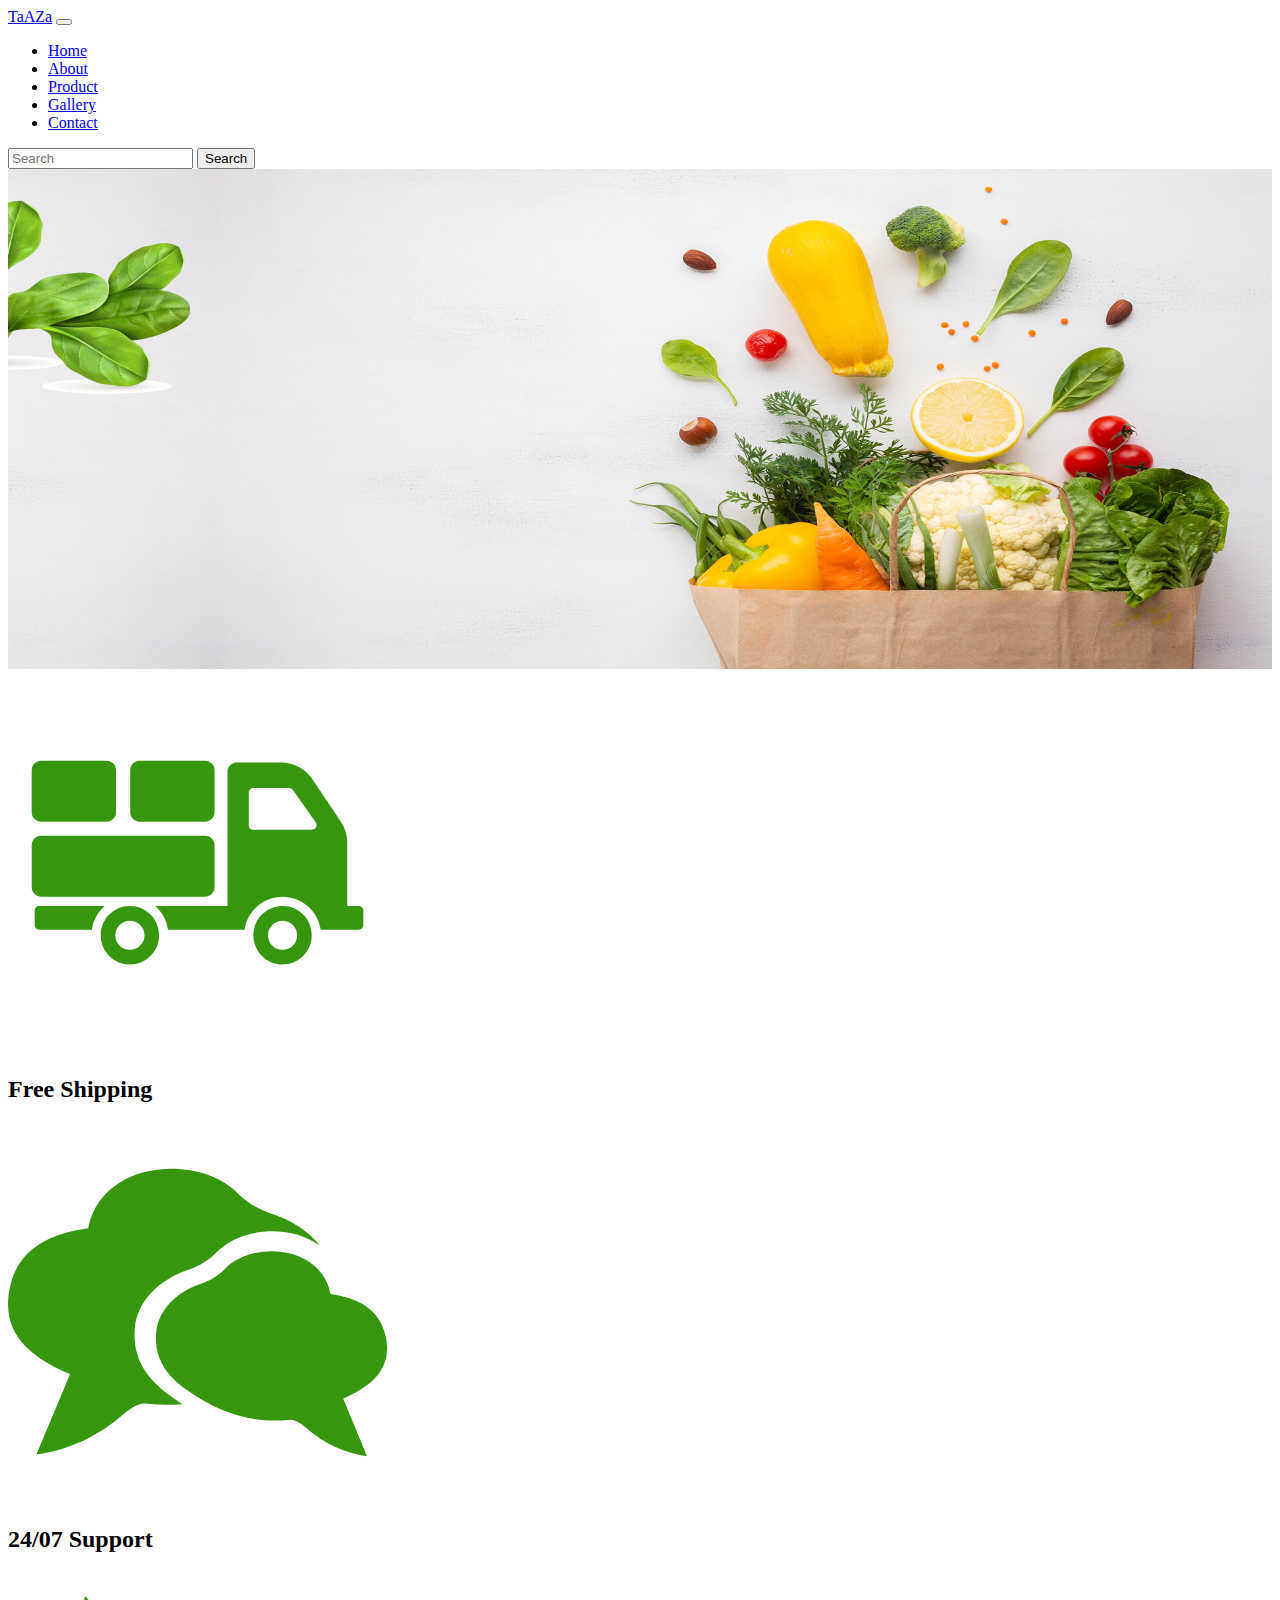
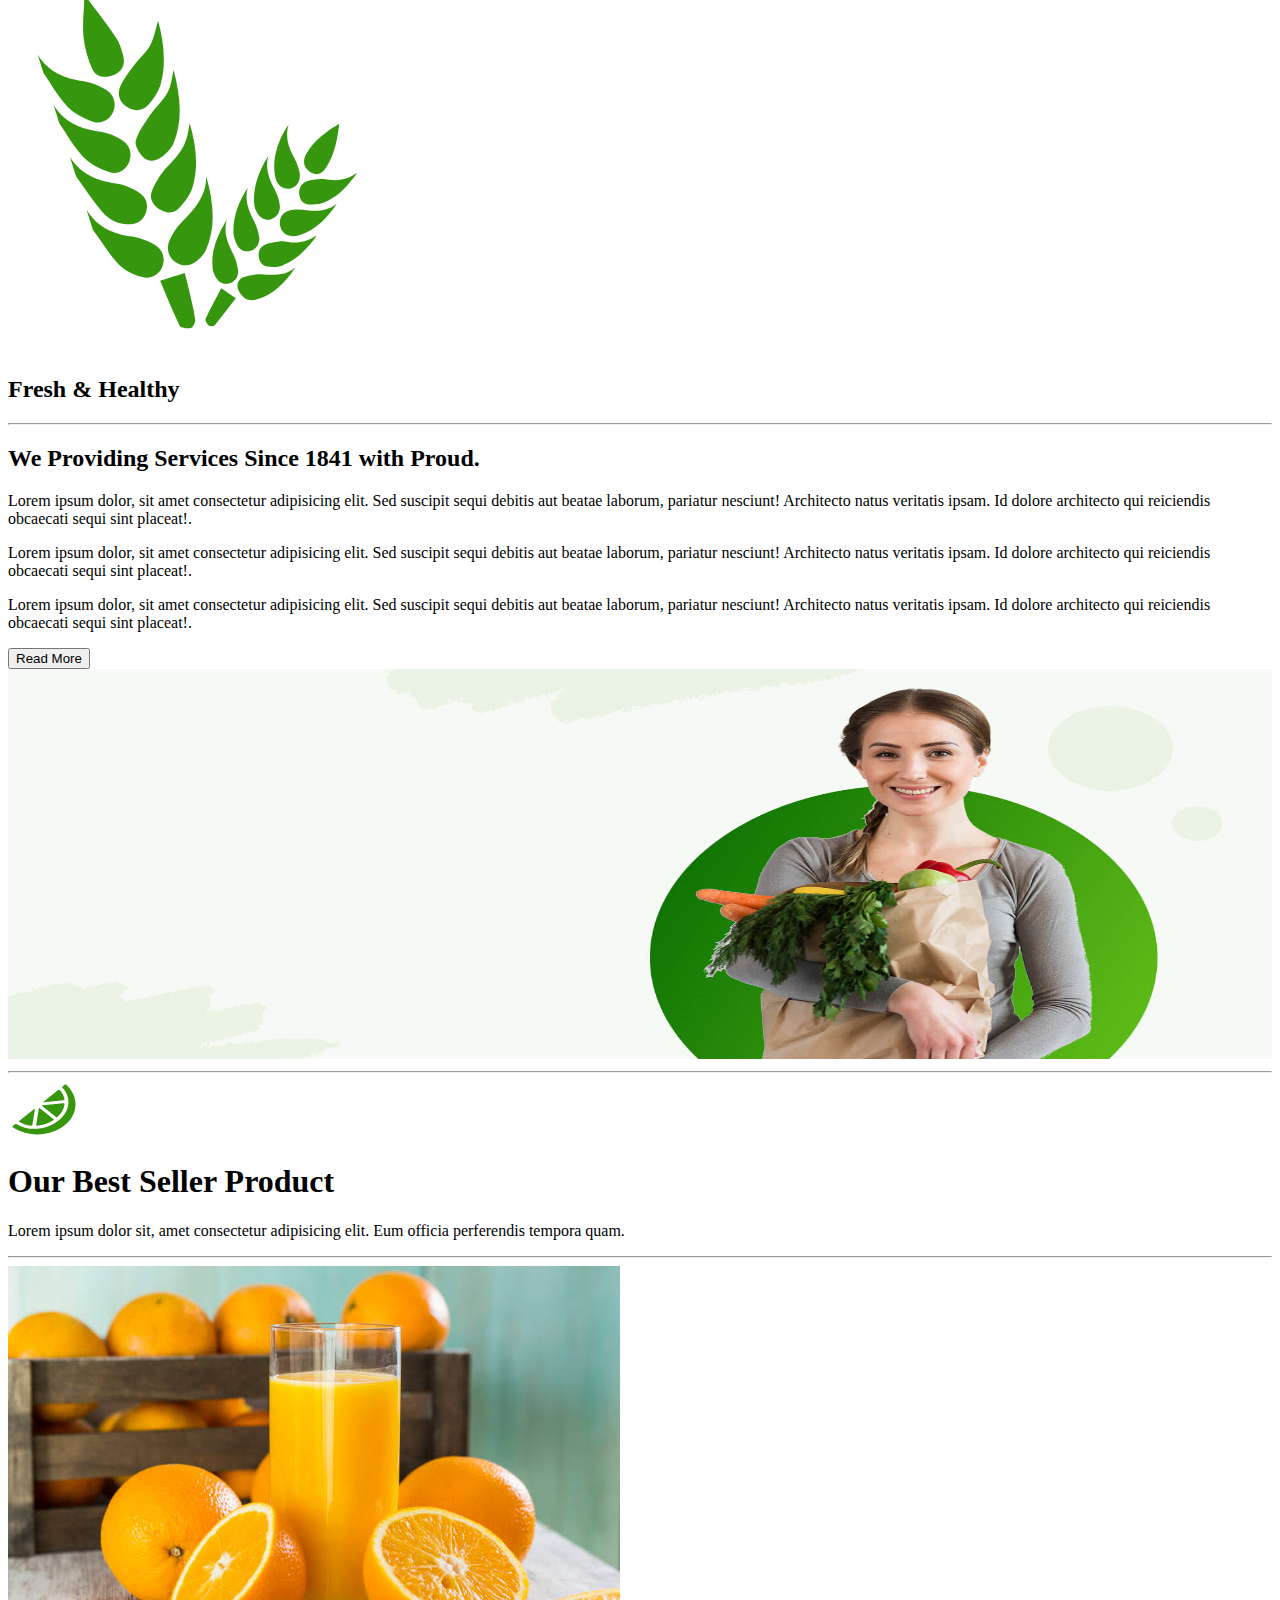
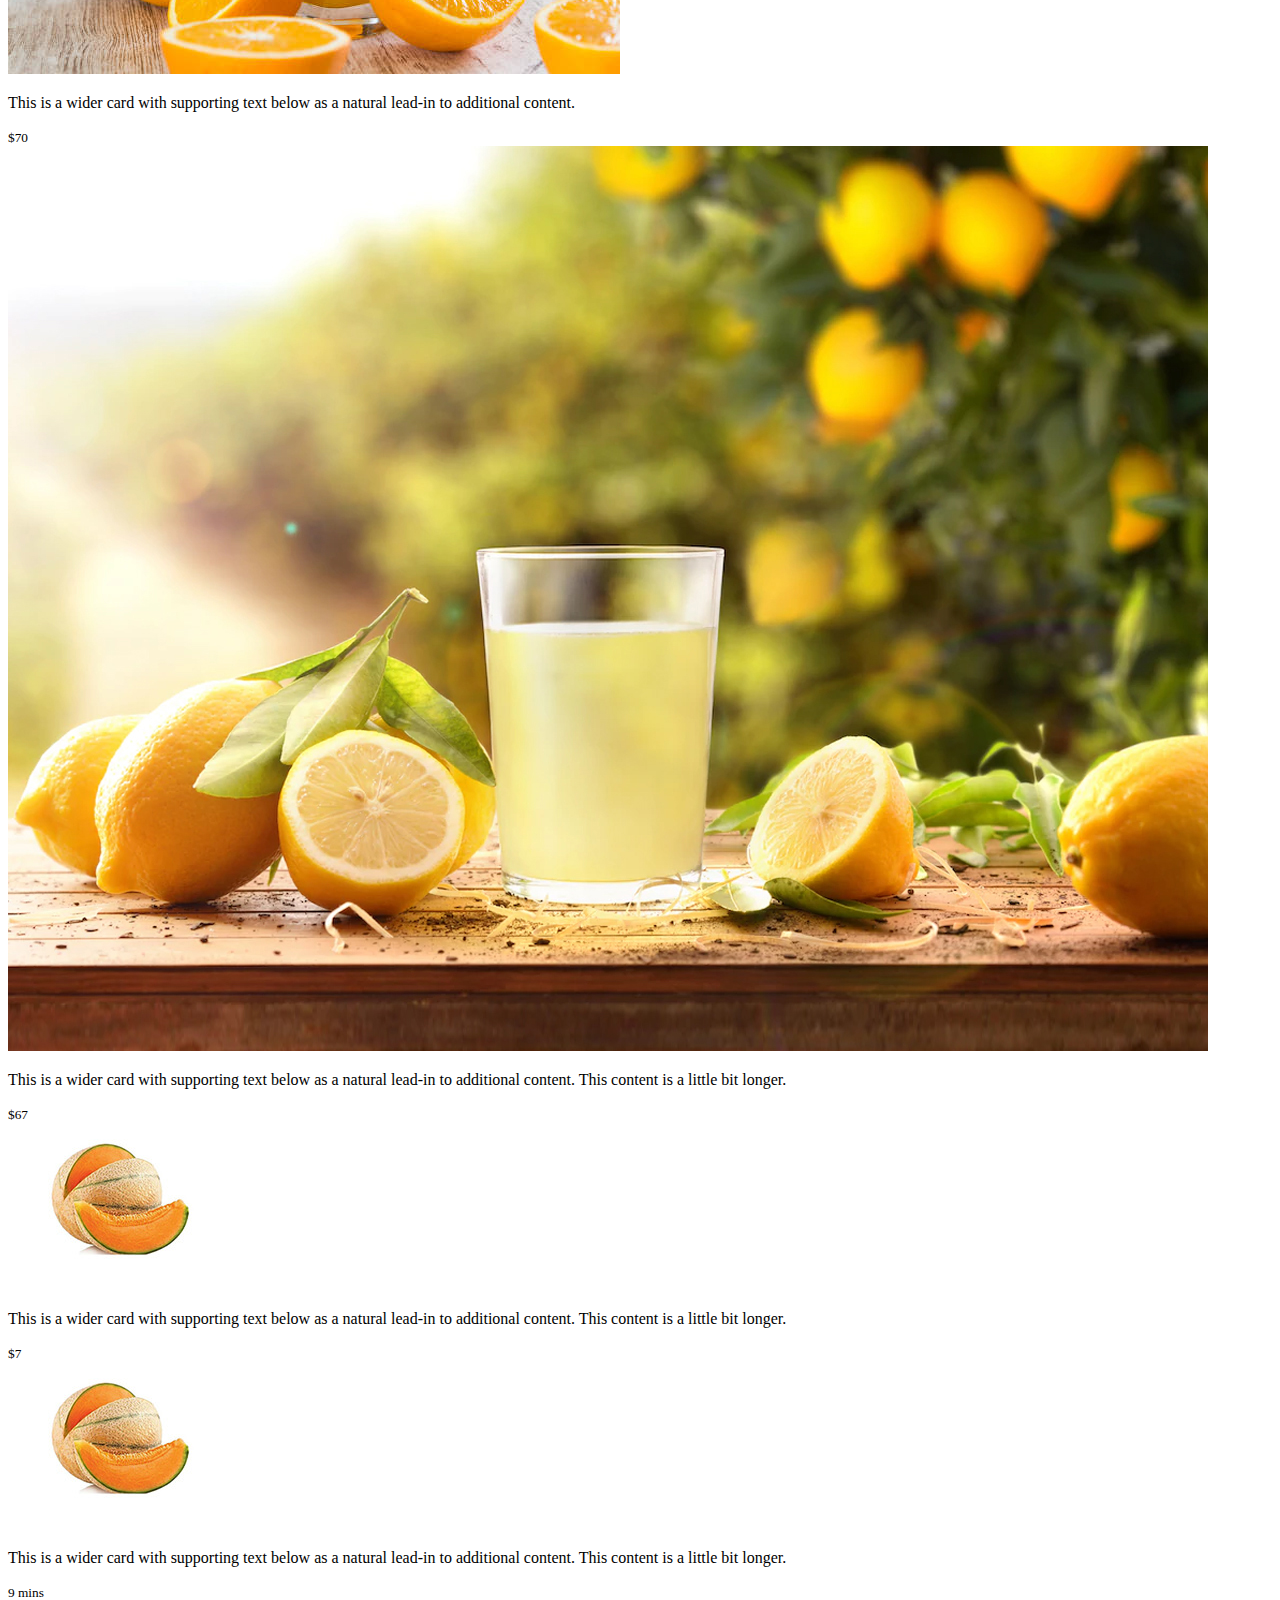
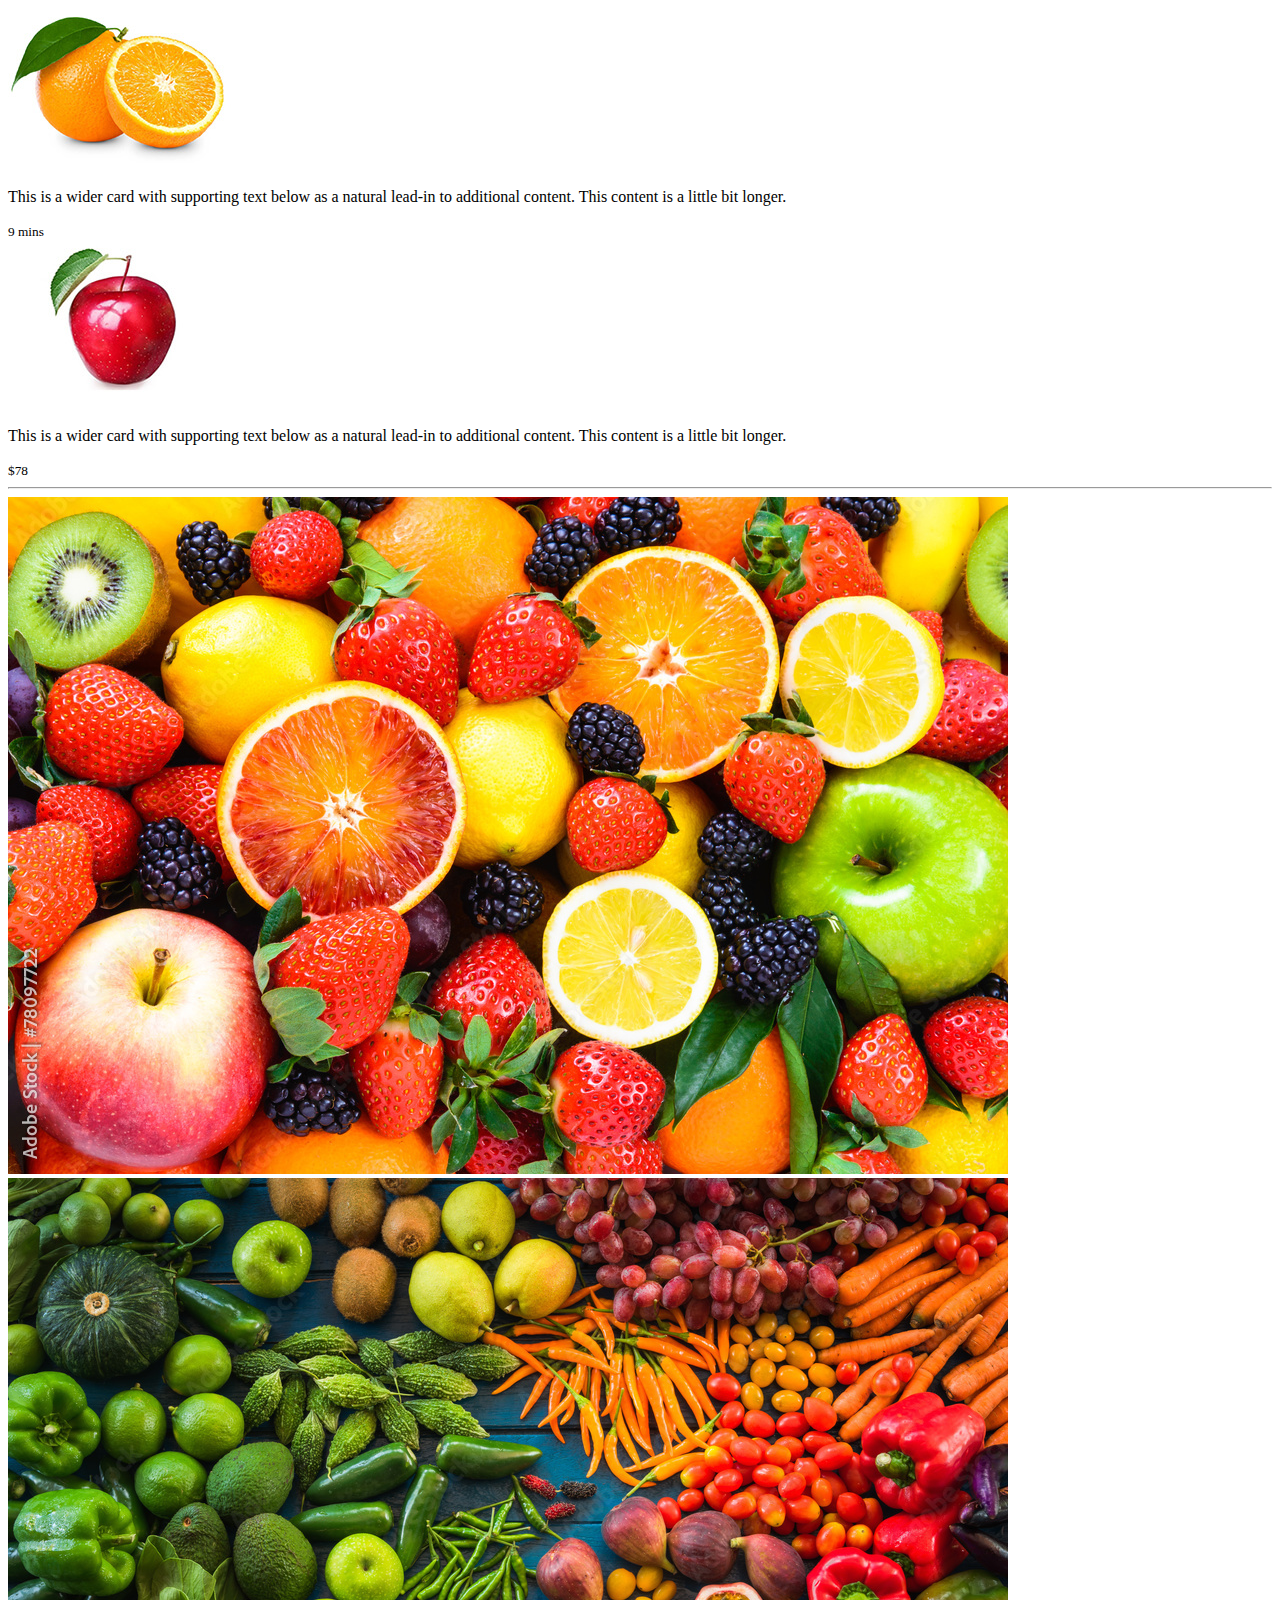
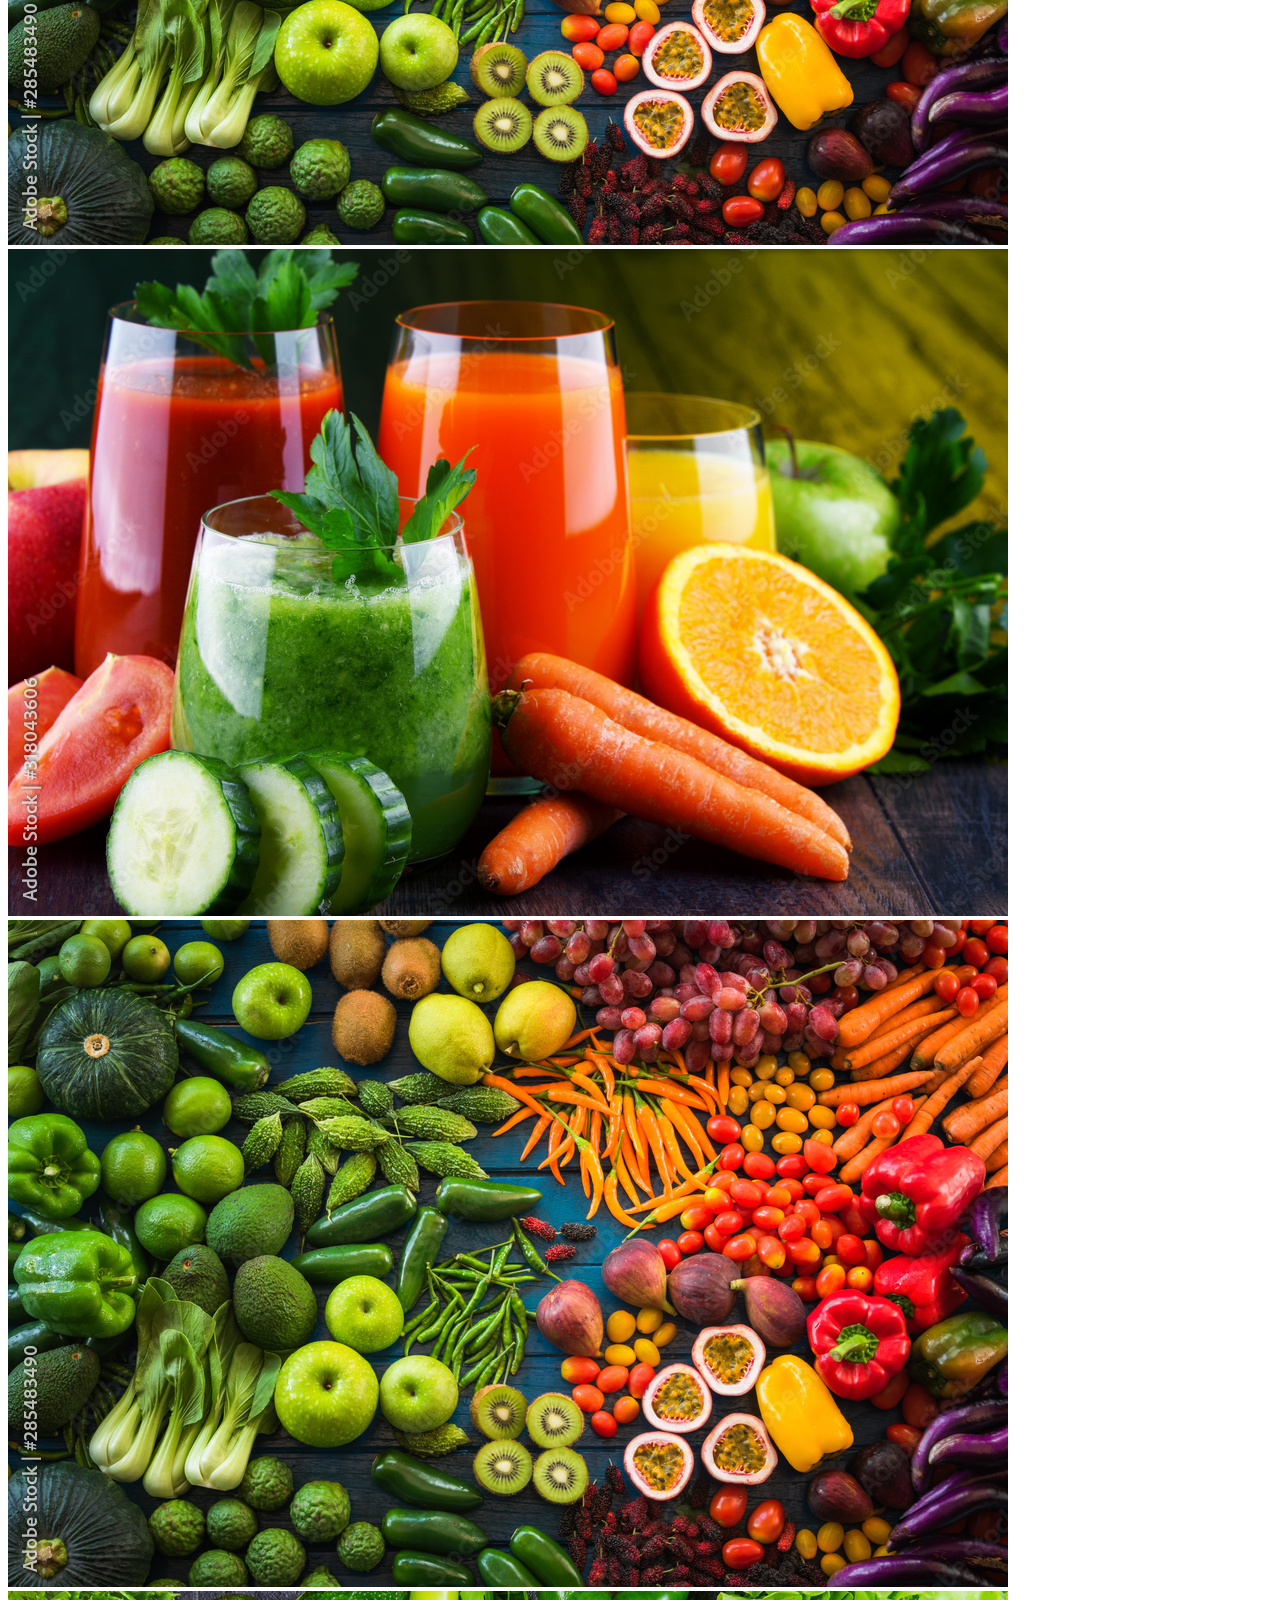
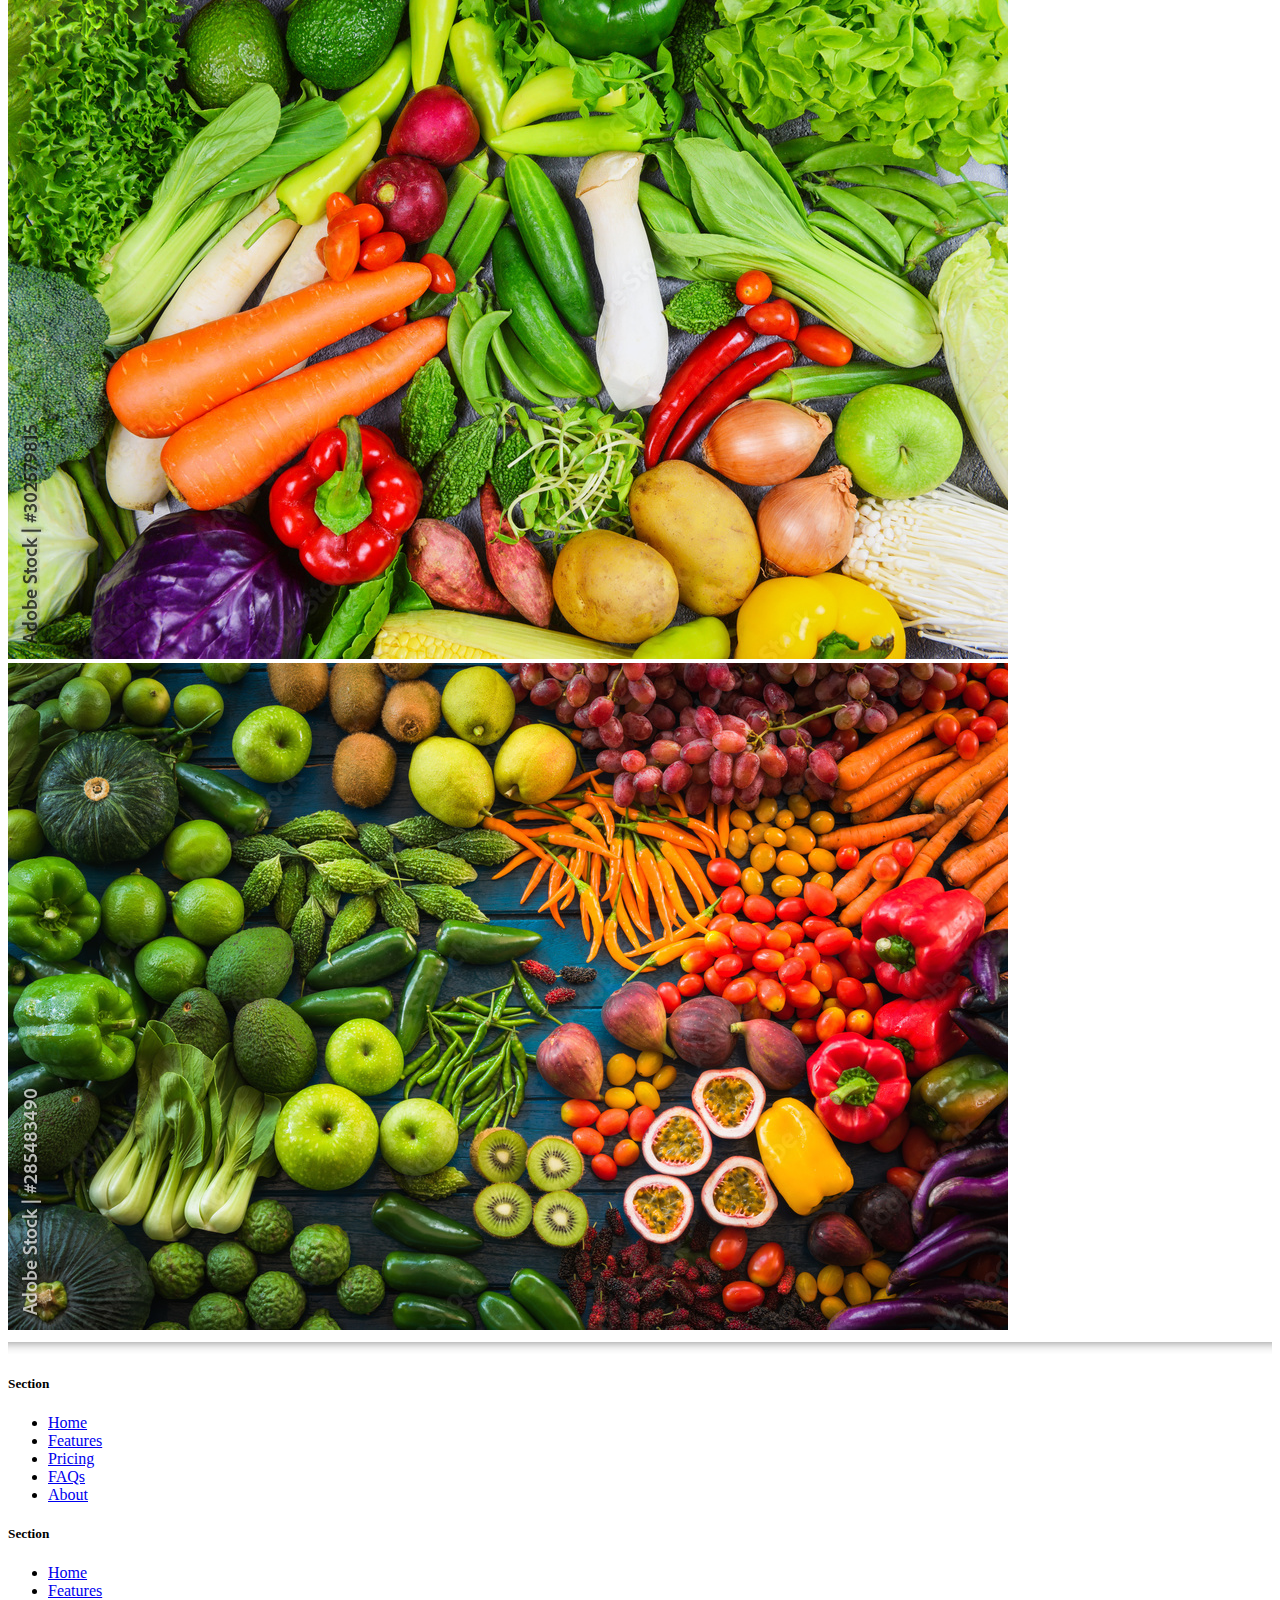
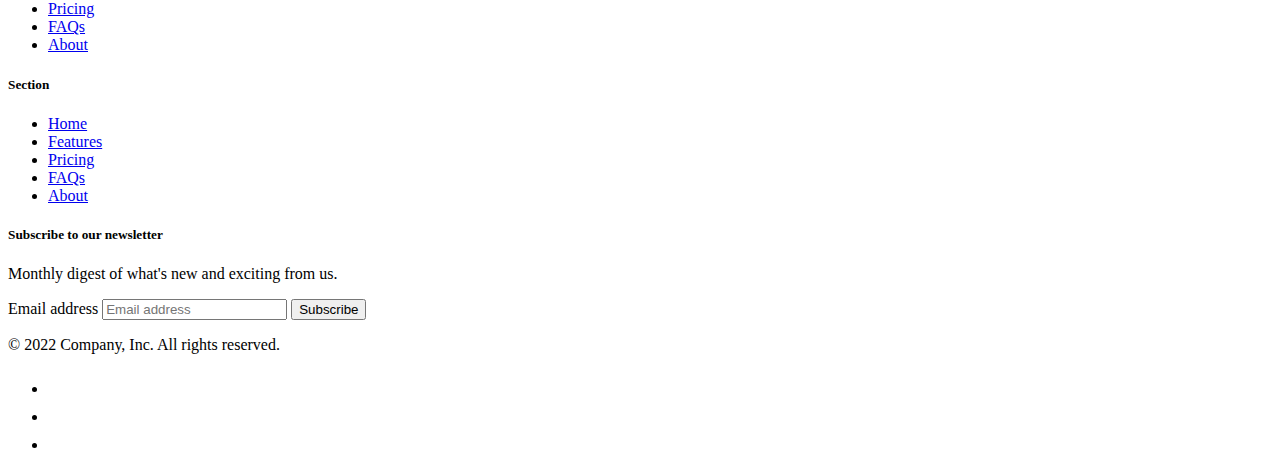
<file: index.html>
<!doctype html>
<html lang="en">

<head>
  <meta charset="utf-8">
  <meta name="viewport" content="width=device-width, initial-scale=1">
  <title>Vegetables Website</title>
  <link href="https://cdn.jsdelivr.net/npm/bootstrap@5.2.2/dist/css/bootstrap.min.css" rel="stylesheet"
    integrity="sha384-Zenh87qX5JnK2Jl0vWa8Ck2rdkQ2Bzep5IDxbcnCeuOxjzrPF/et3URy9Bv1WTRi" crossorigin="anonymous">
  <!-- link-for-css -->
  <link rel="stylesheet" href="style.css">
</head>

<body>
  <!-- Nav-bar -->
  <nav class="navbar navbar-expand-lg navbar-dark bg-dark">
    <div class="container-fluid">
      <a class="navbar-brand" href="#">TaAZa</a>
      <button class="navbar-toggler" type="button" data-bs-toggle="collapse" data-bs-target="#navbarSupportedContent"
        aria-controls="navbarSupportedContent" aria-expanded="false" aria-label="Toggle navigation">
        <span class="navbar-toggler-icon"></span>
      </button>
      <div class="collapse navbar-collapse" id="navbarSupportedContent">
        <ul class="navbar-nav me-auto mb-2 mb-lg-0">
          <li class="nav-item">
            <a class="nav-link active" aria-current="page" href="./index.html">Home</a>
          </li>
          <li class="nav-item">
            <a class="nav-link" href="./About.html">About</a>
          </li>

          <li class="nav-item">
            <a class="nav-link" href="./Product.html">Product</a>
          </li>

          <li class="nav-item">
            <a class="nav-link" href="./Gallery.html">Gallery</a>
          </li>
          <li class="nav-item ">
            <a class="nav-link " href="./contact.html">Contact</a>
          </li>


        </ul>
        <form class="d-flex" role="search">
          <input class="form-control me-2" type="search" placeholder="Search" aria-label="Search">
          <button class="btn btn-success" type="submit">Search</button>
        </form>
      </div>
    </div>
  </nav>
  <!-- slider -->
  <div id="carouselExampleSlidesOnly" class="carousel slide" data-bs-ride="carousel">
    <div class="carousel-inner">
      <div class="carousel-item active">
        <img src="/images/banner-slide/Banner-1.jpg" class="d-block w-100" alt="..." width="100%" height="500px">
      </div>

    </div>
  </div>

  <!-- featured-icons -->
  <div class="container marketing my-3 ">

    <!-- Three columns of text below the carousel -->
    <div class="row d-flex justify-content-around align-items-center">
      <div class="col-lg-4">
        <img src="./images/feature-icon/truck-loaded.svg" alt="" width="30%" height="20%">

        <h2 class="fw-normal">Free Shipping</h2>

      </div>
      <!-- /.col-lg-4 -->
      <div class="col-lg-4">
        <img src="./images/feature-icon/ui-chat.svg" alt="" width="30%" height="20%">

        <h2 class="fw-normal">24/07 Support</h2>
      </div>
      <!-- /.col-lg-4 -->
      <div class="col-lg-4">
        <img src="./images/feature-icon/wheat.svg" alt="" width="30%" height="20%">

        <h2 class="fw-normal">Fresh & Healthy</h2>
      </div>

      <!-- /.col-lg-4 -->
    </div><!-- /.row -->


    <!-- START THE FEATURETTES -->

    <hr class="featurette-divider">

    <div class="row featurette d-flex justify-content-around align-items-center my-5">
      <div class="col-md-7">
        <h2 class="featurette-heading fw-normal lh-1">We Providing Services <span class="text-muted">Since 1841 with
            Proud.</span></h2>
        <p class="lead">Lorem ipsum dolor, sit amet consectetur adipisicing elit. Sed suscipit sequi debitis aut beatae
          laborum, pariatur nesciunt! Architecto natus veritatis ipsam. Id dolore architecto qui reiciendis obcaecati
          sequi sint placeat!.</p>
        <p class="lead">Lorem ipsum dolor, sit amet consectetur adipisicing elit. Sed suscipit sequi debitis aut beatae
          laborum, pariatur nesciunt! Architecto natus veritatis ipsam. Id dolore architecto qui reiciendis obcaecati
          sequi sint placeat!.</p>
        <p class="lead">Lorem ipsum dolor, sit amet consectetur adipisicing elit. Sed suscipit sequi debitis aut beatae
          laborum, pariatur nesciunt! Architecto natus veritatis ipsam. Id dolore architecto qui reiciendis obcaecati
          sequi sint placeat!.</p>
        <button class="btn btn-success">Read More</button>
      </div>
      <div class="col-md-5">
        <img src="./images/about/about-banner.jpg" alt="" width="100%" height="390">

      </div>
    </div>
    <!-- hr -->
    <hr class="featurette-divider">
    <div class="px-4 py-5 my-5 text-center">
      <img class="d-block mx-auto mb-4" src="./images/feature-icon/lemon.svg" alt="" width="72" height="57">
      <h1 class="display-7 fw-bold">Our Best Seller Product</h1>
      <div class="col-lg-6 mx-auto">
        <p class="lead mb-4">Lorem ipsum dolor sit, amet consectetur adipisicing elit. Eum officia perferendis tempora
          quam.</p>

      </div>
    </div>

    <!-- hr -->
    <hr class="featurette-divider">
    <div class="album py-5 bg-light">
      <div class="container">

        <div class="row row-cols-1 row-cols-sm-2 row-cols-md-3 g-3">
          <div class="col">
            <div class="card shadow-sm">
              <img src="./images/products/fresh-fruits1.jpg" alt="">

              <div class="card-body">
                <p class="card-text">This is a wider card with supporting text below as a natural lead-in to additional
                  content. </p>
                <div class="d-flex justify-content-between align-items-center">
                  <div class="btn-group">

                  </div>
                  <small class="text-muted">$70</small>
                </div>
              </div>
            </div>
          </div>
          <div class="col">
            <div class="card shadow-sm">
              <img src="./images/products/fresh-fruits2.jpg" alt="">


              <div class="card-body">
                <p class="card-text">This is a wider card with supporting text below as a natural lead-in to additional
                  content. This content is a little bit longer.</p>
                <div class="d-flex justify-content-between align-items-center">

                  <small class="text-muted">$67</small>
                </div>
              </div>
            </div>
          </div>
          <div class="col">
            <div class="card shadow-sm">
              <img src="./images/products/product-1.jpg" alt="">


              <div class="card-body">
                <p class="card-text">This is a wider card with supporting text below as a natural lead-in to additional
                  content. This content is a little bit longer.</p>
                <div class="d-flex justify-content-between align-items-center">

                  <small class="text-muted">$7</small>
                </div>
              </div>
            </div>
          </div>

          <div class="col">
            <div class="card shadow-sm">
              <img src="./images/products/product-1.jpg" alt="">


              <div class="card-body">
                <p class="card-text">This is a wider card with supporting text below as a natural lead-in to additional
                  content. This content is a little bit longer.</p>
                <div class="d-flex justify-content-between align-items-center">

                  <small class="text-muted">9 mins</small>
                </div>
              </div>
            </div>
          </div>
          <div class="col">
            <div class="card shadow-sm">
              <img src="./images/products/product-2.jpg" alt="">



              <div class="card-body">
                <p class="card-text">This is a wider card with supporting text below as a natural lead-in to additional
                  content. This content is a little bit longer.</p>
                <div class="d-flex justify-content-between align-items-center">

                  <small class="text-muted">9 mins</small>
                </div>
              </div>
            </div>
          </div>
          <div class="col">
            <div class="card shadow-sm">
              <img src="./images/products/product-3.jpg" alt="">



              <div class="card-body">
                <p class="card-text">This is a wider card with supporting text below as a natural lead-in to additional
                  content. This content is a little bit longer.</p>
                <div class="d-flex justify-content-between align-items-center">

                  <small class="text-muted">$78</small>
                </div>
              </div>
            </div>
          </div>
        </div>


        <!-- hr -->
        <hr class="featurette-divider">
        <div class="album py-5 bg-light">
          <div class="container">

            <div class="row row-cols-1 row-cols-sm-2 row-cols-md-3 g-3">
              <div class="col">
                <div class="card shadow-sm">
                  <img src="./images/gallery/g-1.jpg" alt="">


                </div>
              </div>
              <div class="col">
                <div class="card shadow-sm">

                  <img src="./images/gallery/g-2.jpg" alt="">



                </div>
              </div>
              <div class="col">
                <div class="card shadow-sm">
                  <img src="./images/gallery/g-3.jpg" alt="">




                </div>
              </div>

              <div class="col">
                <div class="card shadow-sm">
                  <img src="./images/gallery/g-2.jpg" alt="">




                </div>
              </div>
              <div class="col">
                <div class="card shadow-sm">
                  <img src="./images/gallery/g-5.jpg" alt="">


                </div>
              </div>
              <div class="col">
                <div class="card shadow-sm">
                  <img src="./images/gallery/g-2.jpg" alt="">

                </div>
              </div>
            </div>
          </div>
          <!-- hr -->
          <hr class="style-four">
          <div class="b-example-divider">

          </div>
          <div class="container">
            <footer class="py-5">
              <div class="row">
                <div class="col-6 col-md-2 mb-3">
                  <h5>Section</h5>
                  <ul class="nav flex-column">
                    <li class="nav-item mb-2"><a href="#" class="nav-link p-0 text-muted">Home</a></li>
                    <li class="nav-item mb-2"><a href="#" class="nav-link p-0 text-muted">Features</a></li>
                    <li class="nav-item mb-2"><a href="#" class="nav-link p-0 text-muted">Pricing</a></li>
                    <li class="nav-item mb-2"><a href="#" class="nav-link p-0 text-muted">FAQs</a></li>
                    <li class="nav-item mb-2"><a href="#" class="nav-link p-0 text-muted">About</a></li>
                  </ul>
                </div>

                <div class="col-6 col-md-2 mb-3">
                  <h5>Section</h5>
                  <ul class="nav flex-column">
                    <li class="nav-item mb-2"><a href="#" class="nav-link p-0 text-muted">Home</a></li>
                    <li class="nav-item mb-2"><a href="#" class="nav-link p-0 text-muted">Features</a></li>
                    <li class="nav-item mb-2"><a href="#" class="nav-link p-0 text-muted">Pricing</a></li>
                    <li class="nav-item mb-2"><a href="#" class="nav-link p-0 text-muted">FAQs</a></li>
                    <li class="nav-item mb-2"><a href="#" class="nav-link p-0 text-muted">About</a></li>
                  </ul>
                </div>

                <div class="col-6 col-md-2 mb-3">
                  <h5>Section</h5>
                  <ul class="nav flex-column">
                    <li class="nav-item mb-2"><a href="#" class="nav-link p-0 text-muted">Home</a></li>
                    <li class="nav-item mb-2"><a href="#" class="nav-link p-0 text-muted">Features</a></li>
                    <li class="nav-item mb-2"><a href="#" class="nav-link p-0 text-muted">Pricing</a></li>
                    <li class="nav-item mb-2"><a href="#" class="nav-link p-0 text-muted">FAQs</a></li>
                    <li class="nav-item mb-2"><a href="#" class="nav-link p-0 text-muted">About</a></li>
                  </ul>
                </div>

                <div class="col-md-5 offset-md-1 mb-3">
                  <form>
                    <h5>Subscribe to our newsletter</h5>
                    <p>Monthly digest of what's new and exciting from us.</p>
                    <div class="d-flex flex-column flex-sm-row w-100 gap-2">
                      <label for="newsletter1" class="visually-hidden">Email address</label>
                      <input id="newsletter1" type="text" class="form-control" placeholder="Email address">
                      <button class="btn btn-primary" type="button">Subscribe</button>
                    </div>
                  </form>
                </div>
              </div>

              <div class="d-flex flex-column flex-sm-row justify-content-between py-4 my-4 border-top">
                <p>© 2022 Company, Inc. All rights reserved.</p>
                <ul class="list-unstyled d-flex">
                  <li class="ms-3"><a class="link-dark" href="#"><svg class="bi" width="24" height="24">
                        <use xlink:href="#twitter"></use>
                      </svg></a></li>
                  <li class="ms-3"><a class="link-dark" href="#"><svg class="bi" width="24" height="24">
                        <use xlink:href="#instagram"></use>
                      </svg></a></li>
                  <li class="ms-3"><a class="link-dark" href="#"><svg class="bi" width="24" height="24">
                        <use xlink:href="#facebook"></use>
                      </svg></a></li>
                </ul>
              </div>
            </footer>
          </div>


          <script src="https://cdn.jsdelivr.net/npm/bootstrap@5.2.2/dist/js/bootstrap.bundle.min.js"
            integrity="sha384-OERcA2EqjJCMA+/3y+gxIOqMEjwtxJY7qPCqsdltbNJuaOe923+mo//f6V8Qbsw3"
            crossorigin="anonymous"></script>
</body>

</html>
</file>
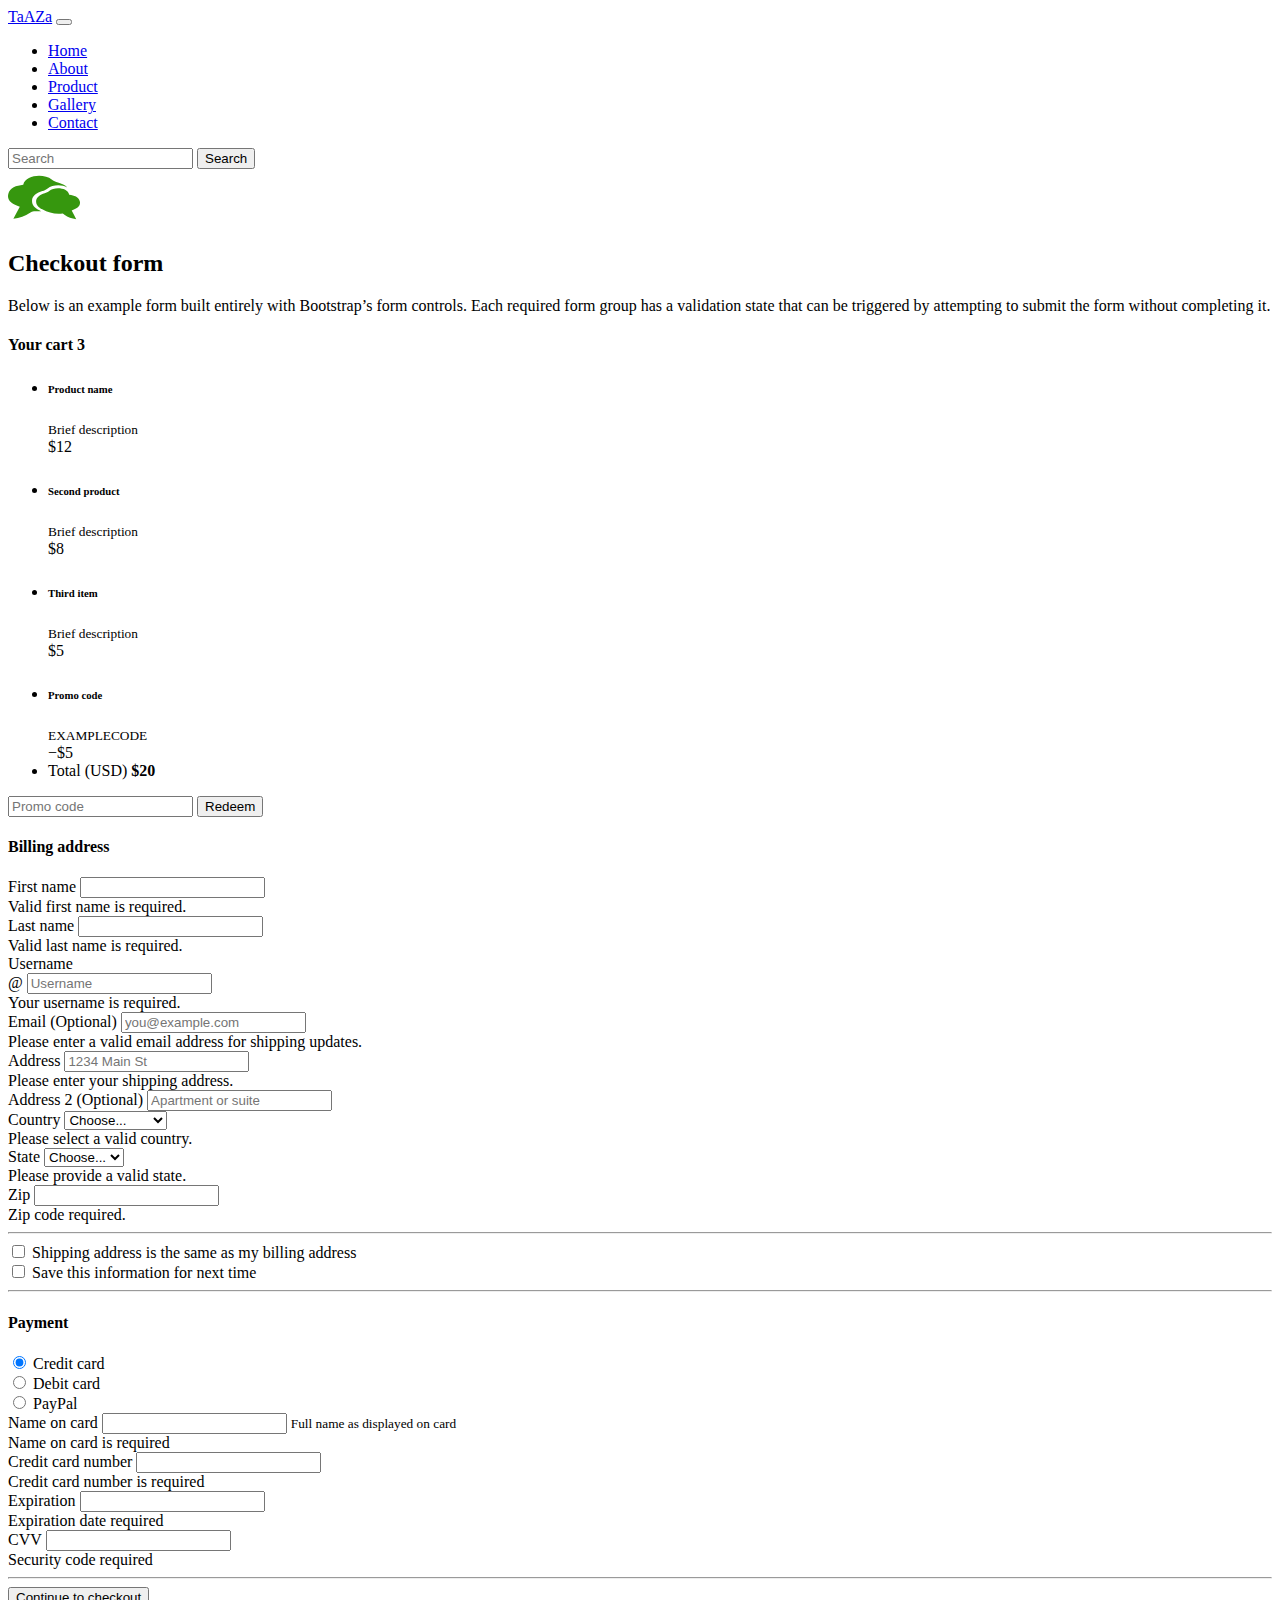
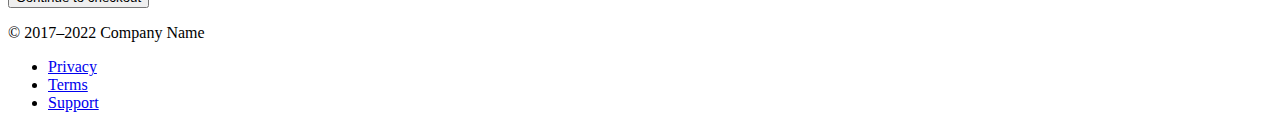
<file: contact.html>
<!doctype html>
<html lang="en">

<head>
    <meta charset="utf-8">
    <meta name="viewport" content="width=device-width, initial-scale=1">
    <title>Vegetables Website</title>
    <link href="https://cdn.jsdelivr.net/npm/bootstrap@5.2.2/dist/css/bootstrap.min.css" rel="stylesheet"
        integrity="sha384-Zenh87qX5JnK2Jl0vWa8Ck2rdkQ2Bzep5IDxbcnCeuOxjzrPF/et3URy9Bv1WTRi" crossorigin="anonymous">
      <!-- link-for-css -->
    <link rel="stylesheet" href="style.css">
</head>

<body>
    <!-- Nav-bar -->
    <nav class="navbar navbar-expand-lg navbar-dark bg-dark">
       <div class="container-fluid">
         <a class="navbar-brand" href="#">TaAZa</a>
         <button class="navbar-toggler" type="button" data-bs-toggle="collapse" data-bs-target="#navbarSupportedContent"
           aria-controls="navbarSupportedContent" aria-expanded="false" aria-label="Toggle navigation">
           <span class="navbar-toggler-icon"></span>
         </button>
         <div class="collapse navbar-collapse" id="navbarSupportedContent">
           <ul class="navbar-nav me-auto mb-2 mb-lg-0">
             <li class="nav-item">
               <a class="nav-link active" aria-current="page" href="./index.html">Home</a>
             </li>
             <li class="nav-item">
               <a class="nav-link" href="./About.html">About</a>
             </li>
    
             <li class="nav-item">
               <a class="nav-link" href="./Product.html">Product</a>
             </li>
    
             <li class="nav-item">
               <a class="nav-link" href="./Gallery.html">Gallery</a>
             </li>
             <li class="nav-item ">
               <a class="nav-link " href="./contact.html">Contact</a>
             </li>
    
    
           </ul>
           <form class="d-flex" role="search">
             <input class="form-control me-2" type="search" placeholder="Search" aria-label="Search">
             <button class="btn btn-success" type="submit">Search</button>
           </form>
         </div>
       </div>
     </nav>
    <div class="container">
        <main>
            <div class="py-5 text-center">
                <img class="d-block mx-auto mb-4" src="./images/feature-icon/ui-chat.svg" alt="" width="72"
                    height="57">
                <h2>Checkout form</h2>
                <p class="lead">Below is an example form built entirely with Bootstrap’s form controls. Each required
                    form group has a validation state that can be triggered by attempting to submit the form without
                    completing it.</p>
            </div>

            <div class="row g-5">
                <div class="col-md-5 col-lg-4 order-md-last">
                    <h4 class="d-flex justify-content-between align-items-center mb-3">
                        <span class="text-success">Your cart</span>
                        <span class="badge bg-success rounded-pill">3</span>
                    </h4>
                    <ul class="list-group mb-3">
                        <li class="list-group-item d-flex justify-content-between lh-sm">
                            <div>
                                <h6 class="my-0">Product name</h6>
                                <small class="text-muted">Brief description</small>
                            </div>
                            <span class="text-muted">$12</span>
                        </li>
                        <li class="list-group-item d-flex justify-content-between lh-sm">
                            <div>
                                <h6 class="my-0">Second product</h6>
                                <small class="text-muted">Brief description</small>
                            </div>
                            <span class="text-muted">$8</span>
                        </li>
                        <li class="list-group-item d-flex justify-content-between lh-sm">
                            <div>
                                <h6 class="my-0">Third item</h6>
                                <small class="text-muted">Brief description</small>
                            </div>
                            <span class="text-muted">$5</span>
                        </li>
                        <li class="list-group-item d-flex justify-content-between bg-light">
                            <div class="text-success">
                                <h6 class="my-0">Promo code</h6>
                                <small>EXAMPLECODE</small>
                            </div>
                            <span class="text-success">−$5</span>
                        </li>
                        <li class="list-group-item d-flex justify-content-between">
                            <span>Total (USD)</span>
                            <strong>$20</strong>
                        </li>
                    </ul>

                    <form class="card p-2">
                        <div class="input-group">
                            <input type="text" class="form-control" placeholder="Promo code">
                            <button type="submit" class="btn btn-danger">Redeem</button>
                        </div>
                    </form>
                </div>
                <div class="col-md-7 col-lg-8">
                    <h4 class="mb-3">Billing address</h4>
                    <form class="needs-validation" novalidate="">
                        <div class="row g-3">
                            <div class="col-sm-6">
                                <label for="firstName" class="form-label">First name</label>
                                <input type="text" class="form-control" id="firstName" placeholder="" value=""
                                    required="">
                                <div class="invalid-feedback">
                                    Valid first name is required.
                                </div>
                            </div>

                            <div class="col-sm-6">
                                <label for="lastName" class="form-label">Last name</label>
                                <input type="text" class="form-control" id="lastName" placeholder="" value=""
                                    required="">
                                <div class="invalid-feedback">
                                    Valid last name is required.
                                </div>
                            </div>

                            <div class="col-12">
                                <label for="username" class="form-label">Username</label>
                                <div class="input-group has-validation">
                                    <span class="input-group-text">@</span>
                                    <input type="text" class="form-control" id="username" placeholder="Username"
                                        required="">
                                    <div class="invalid-feedback">
                                        Your username is required.
                                    </div>
                                </div>
                            </div>

                            <div class="col-12">
                                <label for="email" class="form-label">Email <span
                                        class="text-muted">(Optional)</span></label>
                                <input type="email" class="form-control" id="email" placeholder="you@example.com">
                                <div class="invalid-feedback">
                                    Please enter a valid email address for shipping updates.
                                </div>
                            </div>

                            <div class="col-12">
                                <label for="address" class="form-label">Address</label>
                                <input type="text" class="form-control" id="address" placeholder="1234 Main St"
                                    required="">
                                <div class="invalid-feedback">
                                    Please enter your shipping address.
                                </div>
                            </div>

                            <div class="col-12">
                                <label for="address2" class="form-label">Address 2 <span
                                        class="text-muted">(Optional)</span></label>
                                <input type="text" class="form-control" id="address2" placeholder="Apartment or suite">
                            </div>

                            <div class="col-md-5">
                                <label for="country" class="form-label">Country</label>
                                <select class="form-select" id="country" required="">
                                    <option value="">Choose...</option>
                                    <option>United States</option>
                                </select>
                                <div class="invalid-feedback">
                                    Please select a valid country.
                                </div>
                            </div>

                            <div class="col-md-4">
                                <label for="state" class="form-label">State</label>
                                <select class="form-select" id="state" required="">
                                    <option value="">Choose...</option>
                                    <option>California</option>
                                </select>
                                <div class="invalid-feedback">
                                    Please provide a valid state.
                                </div>
                            </div>

                            <div class="col-md-3">
                                <label for="zip" class="form-label">Zip</label>
                                <input type="text" class="form-control" id="zip" placeholder="" required="">
                                <div class="invalid-feedback">
                                    Zip code required.
                                </div>
                            </div>
                        </div>

                        <hr class="my-4">

                        <div class="form-check">
                            <input type="checkbox" class="form-check-input" id="same-address">
                            <label class="form-check-label" for="same-address">Shipping address is the same as my
                                billing address</label>
                        </div>

                        <div class="form-check">
                            <input type="checkbox" class="form-check-input" id="save-info">
                            <label class="form-check-label" for="save-info">Save this information for next time</label>
                        </div>

                        <hr class="my-4">

                        <h4 class="mb-3">Payment</h4>

                        <div class="my-3">
                            <div class="form-check">
                                <input id="credit" name="paymentMethod" type="radio" class="form-check-input" checked=""
                                    required="">
                                <label class="form-check-label" for="credit">Credit card</label>
                            </div>
                            <div class="form-check">
                                <input id="debit" name="paymentMethod" type="radio" class="form-check-input"
                                    required="">
                                <label class="form-check-label" for="debit">Debit card</label>
                            </div>
                            <div class="form-check">
                                <input id="paypal" name="paymentMethod" type="radio" class="form-check-input"
                                    required="">
                                <label class="form-check-label" for="paypal">PayPal</label>
                            </div>
                        </div>

                        <div class="row gy-3">
                            <div class="col-md-6">
                                <label for="cc-name" class="form-label">Name on card</label>
                                <input type="text" class="form-control" id="cc-name" placeholder="" required="">
                                <small class="text-muted">Full name as displayed on card</small>
                                <div class="invalid-feedback">
                                    Name on card is required
                                </div>
                            </div>

                            <div class="col-md-6">
                                <label for="cc-number" class="form-label">Credit card number</label>
                                <input type="text" class="form-control" id="cc-number" placeholder="" required="">
                                <div class="invalid-feedback">
                                    Credit card number is required
                                </div>
                            </div>

                            <div class="col-md-3">
                                <label for="cc-expiration" class="form-label">Expiration</label>
                                <input type="text" class="form-control" id="cc-expiration" placeholder="" required="">
                                <div class="invalid-feedback">
                                    Expiration date required
                                </div>
                            </div>

                            <div class="col-md-3">
                                <label for="cc-cvv" class="form-label">CVV</label>
                                <input type="text" class="form-control" id="cc-cvv" placeholder="" required="">
                                <div class="invalid-feedback">
                                    Security code required
                                </div>
                            </div>
                        </div>

                        <hr class="my-4">

                        <button class="w-100 btn btn-success btn-lg" type="submit">Continue to checkout</button>
                    </form>
                </div>
            </div>
        </main>

        <footer class="my-5 pt-5 text-muted text-center text-small">
            <p class="mb-1">© 2017–2022 Company Name</p>
            <ul class="list-inline">
                <li class="list-inline-item"><a href="#">Privacy</a></li>
                <li class="list-inline-item"><a href="#">Terms</a></li>
                <li class="list-inline-item"><a href="#">Support</a></li>
            </ul>
        </footer>
    </div>
</body>

</html>
</file>
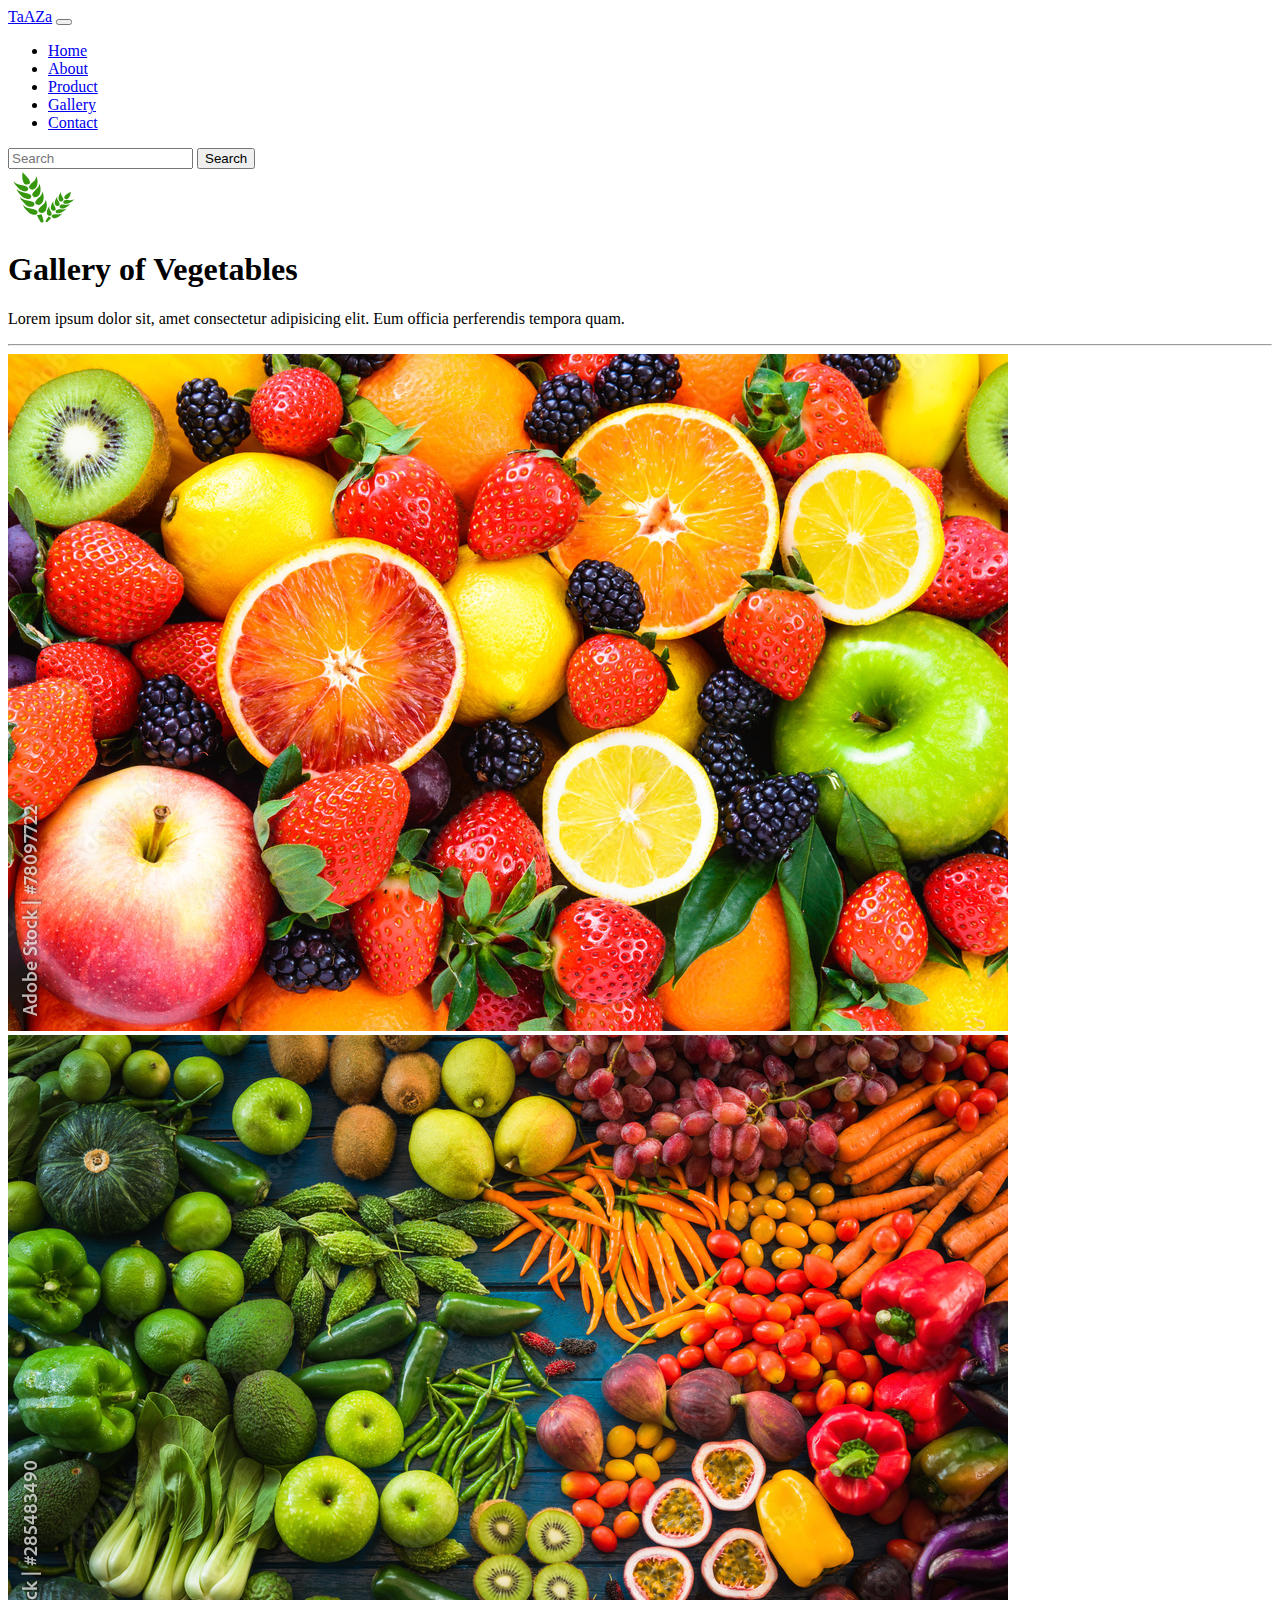
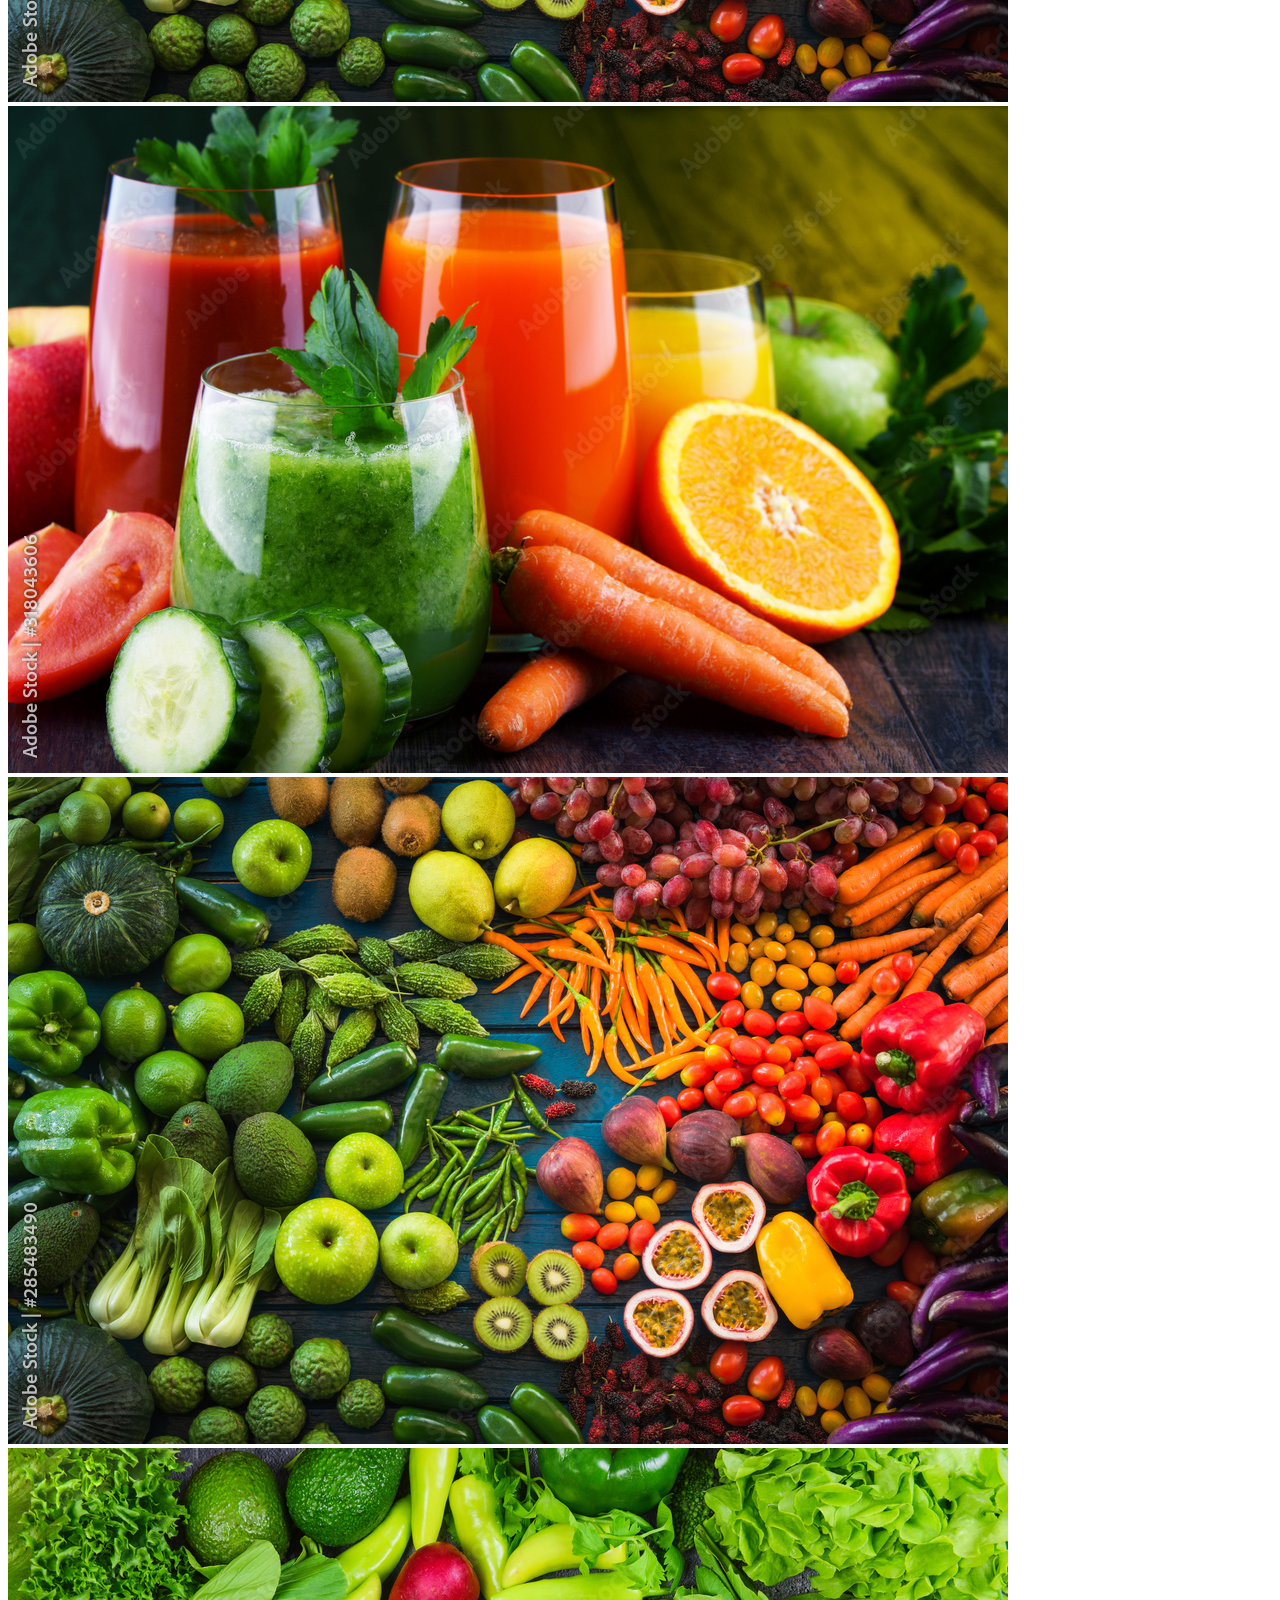
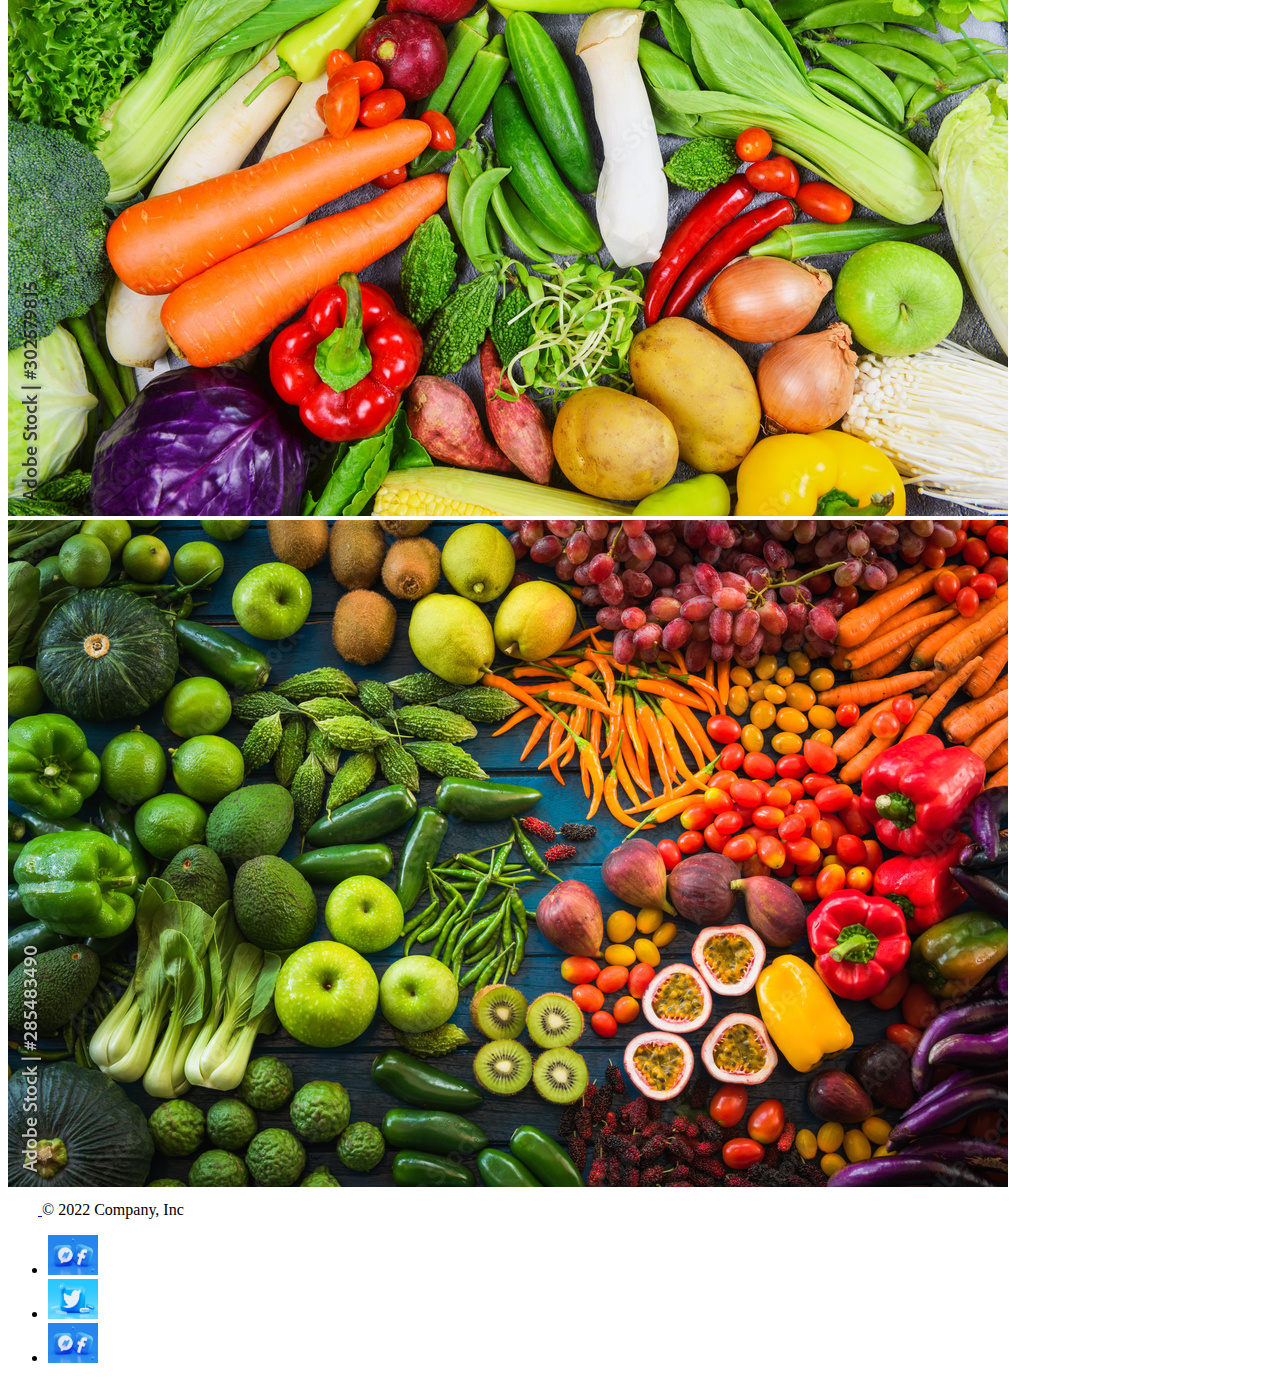
<file: Gallery.html>
<!doctype html>
<html lang="en">

<head>
  <meta charset="utf-8">
  <meta name="viewport" content="width=device-width, initial-scale=1">
  <title>Vegetables Website</title>
  <link href="https://cdn.jsdelivr.net/npm/bootstrap@5.2.2/dist/css/bootstrap.min.css" rel="stylesheet"
    integrity="sha384-Zenh87qX5JnK2Jl0vWa8Ck2rdkQ2Bzep5IDxbcnCeuOxjzrPF/et3URy9Bv1WTRi" crossorigin="anonymous">
  <!-- link-for-css -->
  <link rel="stylesheet" href="style.css">
</head>
<body>
    <!-- Nav-bar -->
  <nav class="navbar navbar-expand-lg navbar-dark bg-dark">
    <div class="container-fluid">
      <a class="navbar-brand" href="#">TaAZa</a>
      <button class="navbar-toggler" type="button" data-bs-toggle="collapse" data-bs-target="#navbarSupportedContent"
        aria-controls="navbarSupportedContent" aria-expanded="false" aria-label="Toggle navigation">
        <span class="navbar-toggler-icon"></span>
      </button>
      <div class="collapse navbar-collapse" id="navbarSupportedContent">
        <ul class="navbar-nav me-auto mb-2 mb-lg-0">
          <li class="nav-item">
            <a class="nav-link active" aria-current="page" href="./index.html">Home</a>
          </li>
          <li class="nav-item">
            <a class="nav-link" href="./About.html">About</a>
          </li>

          <li class="nav-item">
            <a class="nav-link" href="./Product.html">Product</a>
          </li>

          <li class="nav-item">
            <a class="nav-link" href="./Gallery.html">Gallery</a>
          </li>
          <li class="nav-item ">
            <a class="nav-link " href="./contact.html">Contact</a>
          </li>


        </ul>
        <form class="d-flex" role="search">
          <input class="form-control me-2" type="search" placeholder="Search" aria-label="Search">
          <button class="btn btn-success" type="submit">Search</button>
        </form>
      </div>
    </div>
  </nav>
    <div class="px-4 py-5 my-5 text-center">
        <img class="d-block mx-auto mb-4" src="./images/feature-icon/wheat.svg" alt="" width="72" height="57">
        <h1 class="display-7 fw-bold">Gallery of Vegetables</h1>
        <div class="col-lg-6 mx-auto">
          <p class="lead mb-4">Lorem ipsum dolor sit, amet consectetur adipisicing elit. Eum officia perferendis tempora
            quam.</p>
  
        </div>
      </div>
       <!-- hr -->
       <hr class="featurette-divider">
       <div class="album py-5 bg-light">
         <div class="container">

           <div class="row row-cols-1 row-cols-sm-2 row-cols-md-3 g-3">
             <div class="col">
               <div class="card shadow-sm">
                 <img src="./images/gallery/g-1.jpg" alt="">


               </div>
             </div>
             <div class="col">
               <div class="card shadow-sm">

                 <img src="./images/gallery/g-2.jpg" alt="">



               </div>
             </div>
             <div class="col">
               <div class="card shadow-sm">
                 <img src="./images/gallery/g-3.jpg" alt="">




               </div>
             </div>

             <div class="col">
               <div class="card shadow-sm">
                 <img src="./images/gallery/g-2.jpg" alt="">




               </div>
             </div>
             <div class="col">
               <div class="card shadow-sm">
                 <img src="./images/gallery/g-5.jpg" alt="">


               </div>
             </div>
             <div class="col">
               <div class="card shadow-sm">
                 <img src="./images/gallery/g-2.jpg" alt="">

               </div>
             </div>
           </div>
         </div>
      <!-- FOOTER -->
  <div class="b-example-divider"></div>
  <div class="container">
    <footer class="d-flex flex-wrap justify-content-between align-items-center py-3 my-4 border-top">
      <div class="col-md-4 d-flex align-items-center">
        <a href="/" class="mb-3 me-2 mb-md-0 text-muted text-decoration-none lh-1">
          <svg class="bi" width="30" height="24">
            <use xlink:href="#bootstrap"></use>
          </svg>
        </a>
        <span class="mb-3 mb-md-0 text-muted">© 2022 Company, Inc</span>
      </div>

      <ul class="nav col-md-4 justify-content-end list-unstyled d-flex">
        <li class="ms-3"><a class="text-muted" href="#"><img src="./images/f1.avif" alt="" height="40"
              width="50"></a></li>
        <li class="ms-3"><a class="text-muted" href="#"><img src="./images/f2.avif" alt="" height="40"
              width="50"></a></li>
        <li class="ms-3"><a class="text-muted" href="#"><img src="./images/f1.avif" alt="" height="40"
              width="50"></a></li>
      </ul>
    </footer>
  </div>
</body>
</file>
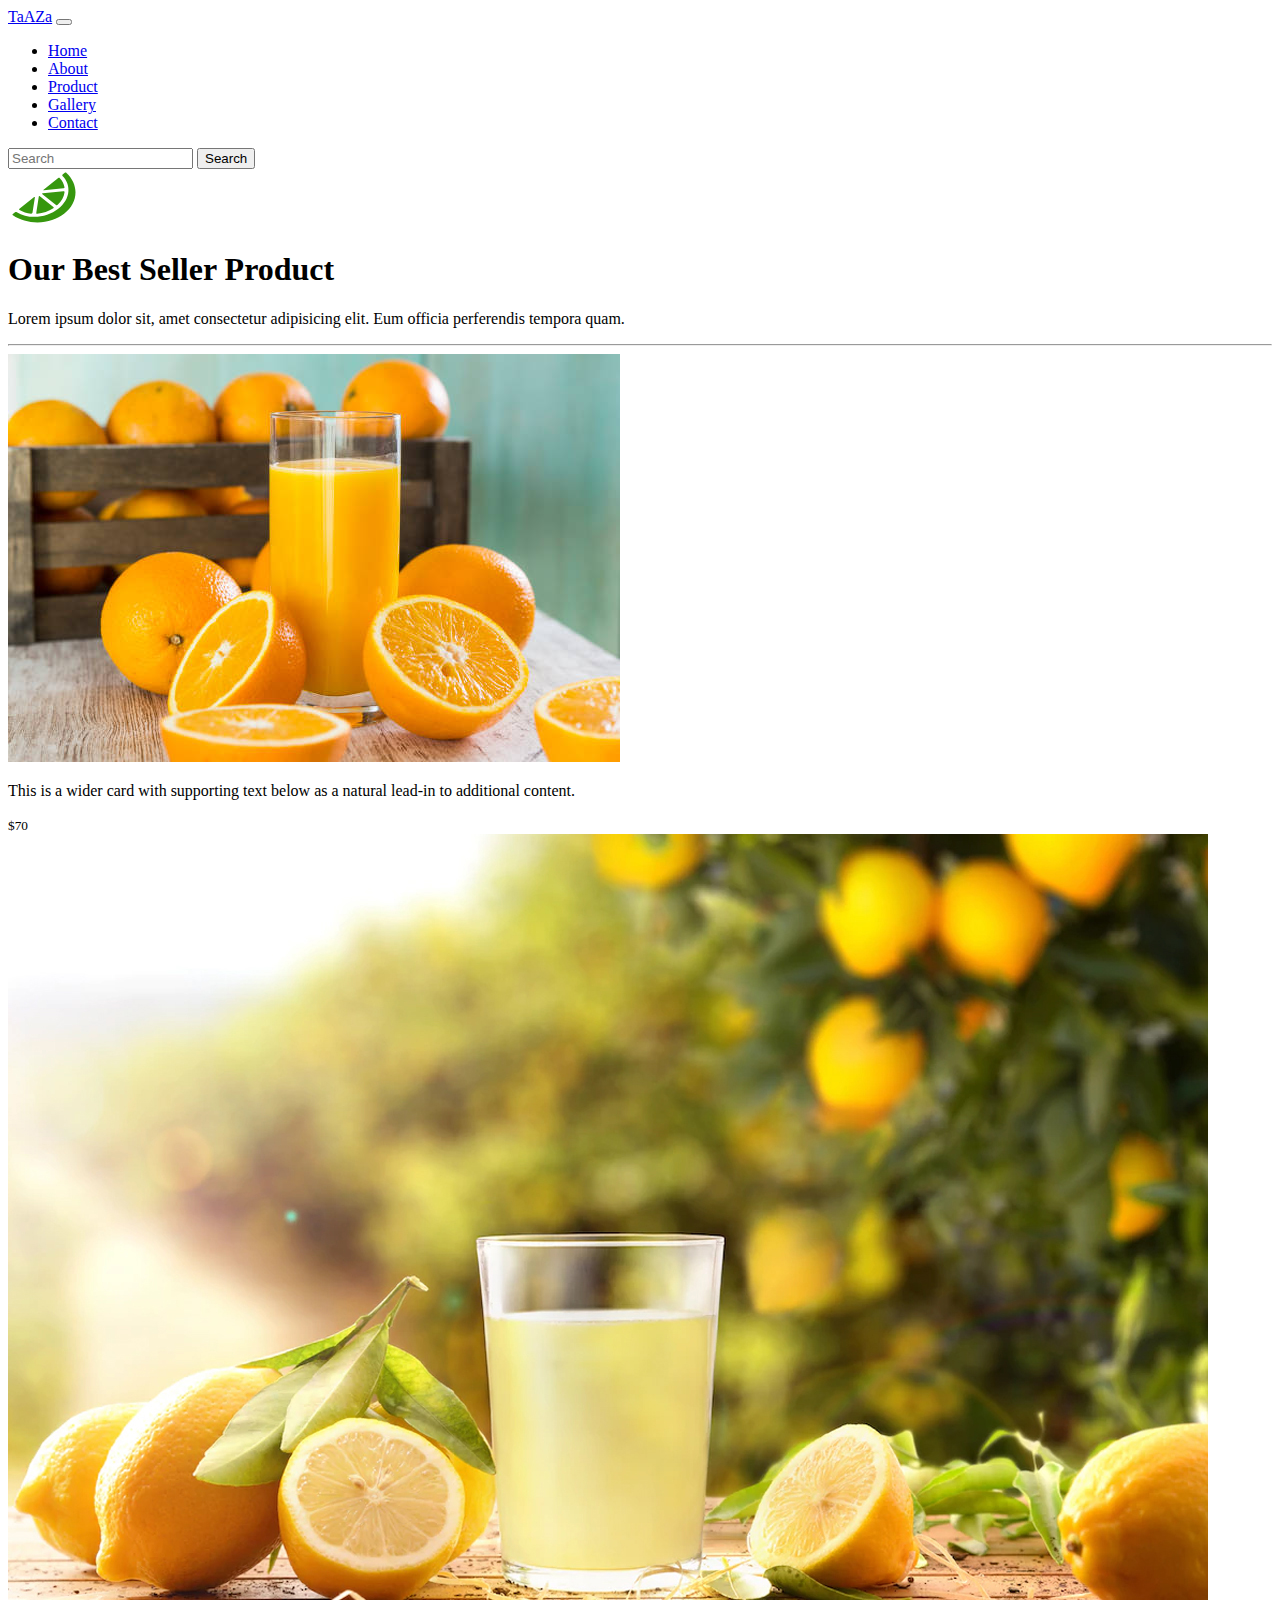
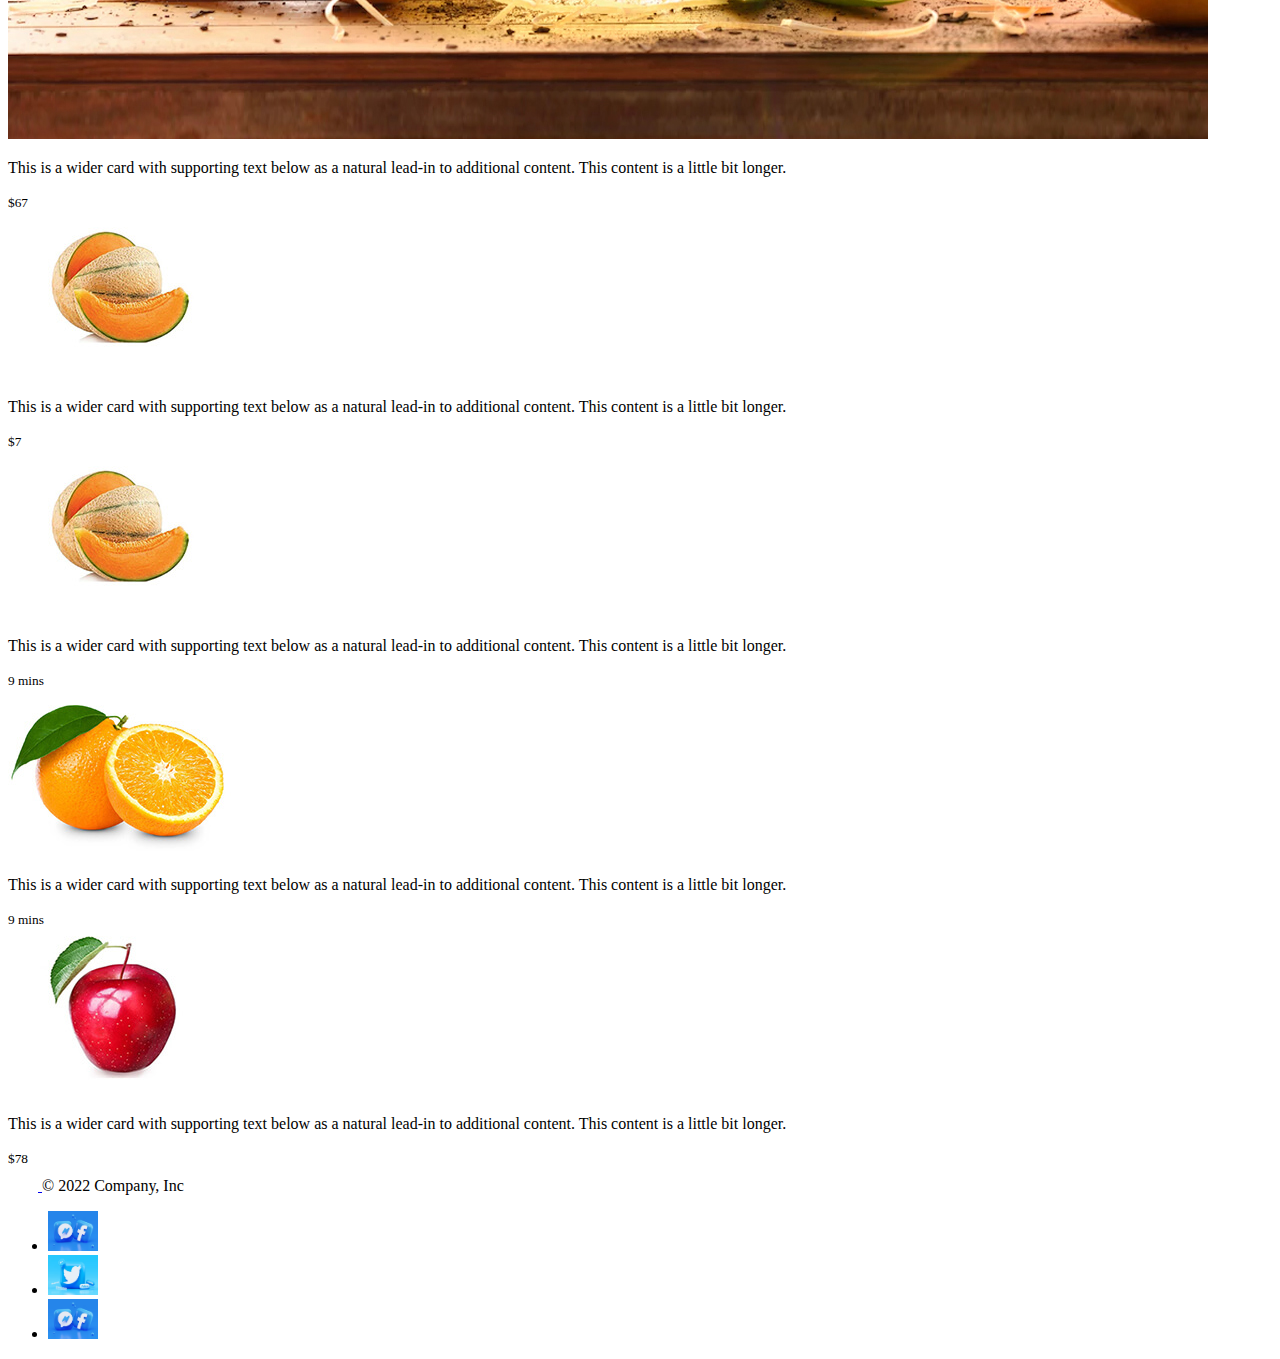
<file: Product.html>
<!doctype html>
<html lang="en">

<head>
  <meta charset="utf-8">
  <meta name="viewport" content="width=device-width, initial-scale=1">
  <title>Vegetables Website</title>
  <link href="https://cdn.jsdelivr.net/npm/bootstrap@5.2.2/dist/css/bootstrap.min.css" rel="stylesheet"
    integrity="sha384-Zenh87qX5JnK2Jl0vWa8Ck2rdkQ2Bzep5IDxbcnCeuOxjzrPF/et3URy9Bv1WTRi" crossorigin="anonymous">
    <!-- link-for-css -->
    <link rel="stylesheet" href="style.css">
</head>
<body>
     <!-- Nav-bar -->
  <nav class="navbar navbar-expand-lg navbar-dark bg-dark">
    <div class="container-fluid">
      <a class="navbar-brand" href="#">TaAZa</a>
      <button class="navbar-toggler" type="button" data-bs-toggle="collapse" data-bs-target="#navbarSupportedContent"
        aria-controls="navbarSupportedContent" aria-expanded="false" aria-label="Toggle navigation">
        <span class="navbar-toggler-icon"></span>
      </button>
      <div class="collapse navbar-collapse" id="navbarSupportedContent">
        <ul class="navbar-nav me-auto mb-2 mb-lg-0">
          <li class="nav-item">
            <a class="nav-link active" aria-current="page" href="./index.html">Home</a>
          </li>
          <li class="nav-item">
            <a class="nav-link" href="./About.html">About</a>
          </li>

          <li class="nav-item">
            <a class="nav-link" href="./Product.html">Product</a>
          </li>

          <li class="nav-item">
            <a class="nav-link" href="./Gallery.html">Gallery</a>
          </li>
          <li class="nav-item ">
            <a class="nav-link " href="./contact.html">Contact</a>
          </li>


        </ul>
        <form class="d-flex" role="search">
          <input class="form-control me-2" type="search" placeholder="Search" aria-label="Search">
          <button class="btn btn-success" type="submit">Search</button>
        </form>
      </div>
    </div>
  </nav>
    <div class="px-4 py-5 my-5 text-center">
        <img class="d-block mx-auto mb-4" src="./images/feature-icon/lemon.svg" alt="" width="72" height="57">
        <h1 class="display-7 fw-bold">Our Best Seller Product</h1>
        <div class="col-lg-6 mx-auto">
          <p class="lead mb-4">Lorem ipsum dolor sit, amet consectetur adipisicing elit. Eum officia perferendis tempora
            quam.</p>
  
        </div>
      </div>
        <!-- hr -->
    <hr class="featurette-divider">
    <div class="album py-5 bg-light">
      <div class="container">

        <div class="row row-cols-1 row-cols-sm-2 row-cols-md-3 g-3">
          <div class="col">
            <div class="card shadow-sm">
              <img src="./images/products/fresh-fruits1.jpg" alt="">

              <div class="card-body">
                <p class="card-text">This is a wider card with supporting text below as a natural lead-in to additional
                  content. </p>
                <div class="d-flex justify-content-between align-items-center">
                  <div class="btn-group">

                  </div>
                  <small class="text-muted">$70</small>
                </div>
              </div>
            </div>
          </div>
          <div class="col">
            <div class="card shadow-sm">
              <img src="./images/products/fresh-fruits2.jpg" alt="">


              <div class="card-body">
                <p class="card-text">This is a wider card with supporting text below as a natural lead-in to additional
                  content. This content is a little bit longer.</p>
                <div class="d-flex justify-content-between align-items-center">

                  <small class="text-muted">$67</small>
                </div>
              </div>
            </div>
          </div>
          <div class="col">
            <div class="card shadow-sm">
              <img src="./images/products/product-1.jpg" alt="">


              <div class="card-body">
                <p class="card-text">This is a wider card with supporting text below as a natural lead-in to additional
                  content. This content is a little bit longer.</p>
                <div class="d-flex justify-content-between align-items-center">

                  <small class="text-muted">$7</small>
                </div>
              </div>
            </div>
          </div>

          <div class="col">
            <div class="card shadow-sm">
              <img src="./images/products/product-1.jpg" alt="">


              <div class="card-body">
                <p class="card-text">This is a wider card with supporting text below as a natural lead-in to additional
                  content. This content is a little bit longer.</p>
                <div class="d-flex justify-content-between align-items-center">

                  <small class="text-muted">9 mins</small>
                </div>
              </div>
            </div>
          </div>
          <div class="col">
            <div class="card shadow-sm">
              <img src="./images/products/product-2.jpg" alt="">



              <div class="card-body">
                <p class="card-text">This is a wider card with supporting text below as a natural lead-in to additional
                  content. This content is a little bit longer.</p>
                <div class="d-flex justify-content-between align-items-center">

                  <small class="text-muted">9 mins</small>
                </div>
              </div>
            </div>
          </div>
          <div class="col">
            <div class="card shadow-sm">
              <img src="./images/products/product-3.jpg" alt="">



              <div class="card-body">
                <p class="card-text">This is a wider card with supporting text below as a natural lead-in to additional
                  content. This content is a little bit longer.</p>
                <div class="d-flex justify-content-between align-items-center">

                  <small class="text-muted">$78</small>
                </div>
              </div>
            </div>
          </div>
        </div>
 <!-- FOOTER -->
 <div class="b-example-divider"></div>
 <div class="container">
   <footer class="d-flex flex-wrap justify-content-between align-items-center py-3 my-4 border-top">
     <div class="col-md-4 d-flex align-items-center">
       <a href="/" class="mb-3 me-2 mb-md-0 text-muted text-decoration-none lh-1">
         <svg class="bi" width="30" height="24">
           <use xlink:href="#bootstrap"></use>
         </svg>
       </a>
       <span class="mb-3 mb-md-0 text-muted">© 2022 Company, Inc</span>
     </div>

     <ul class="nav col-md-4 justify-content-end list-unstyled d-flex">
       <li class="ms-3"><a class="text-muted" href="#"><img src="./images/f1.avif" alt="" height="40"
             width="50"></a></li>
       <li class="ms-3"><a class="text-muted" href="#"><img src="./images/f2.avif" alt="" height="40"
             width="50"></a></li>
       <li class="ms-3"><a class="text-muted" href="#"><img src="./images/f1.avif" alt="" height="40"
             width="50"></a></li>
     </ul>
   </footer>
 </div>

</body>
</html>
</file>
<file: style.css>
hr.style-four {
    height: 12px;
    border: 0;
    box-shadow: inset 0 12px 12px -12px rgba(0, 0, 0, 0.5);
}
</file>
